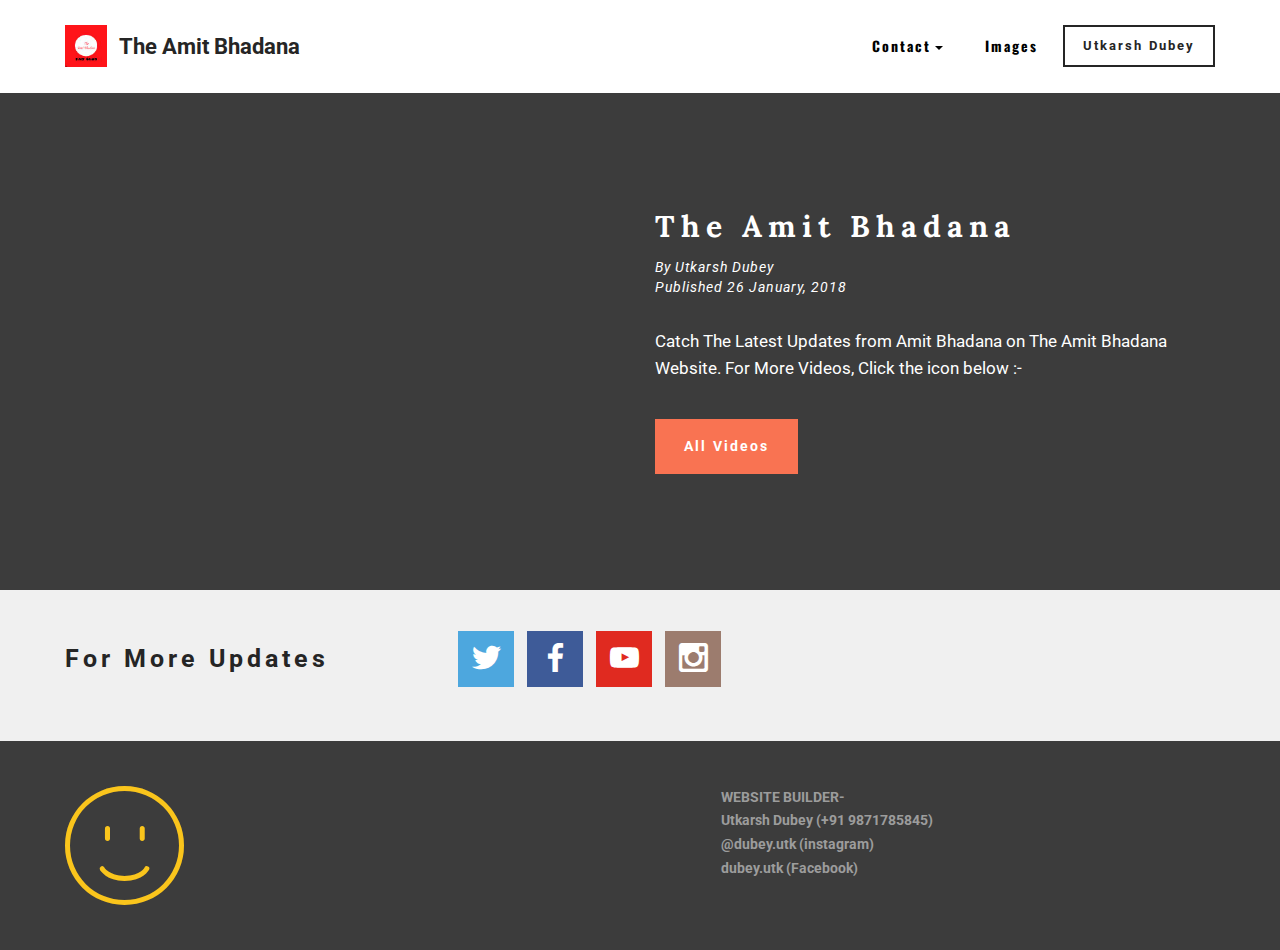
<file: index.html>
<!DOCTYPE html>
<html >
<head>
  <!-- Site made with Mobirise Website Builder v4.6.2, https://mobirise.com -->
  <meta charset="UTF-8">
  <meta http-equiv="X-UA-Compatible" content="IE=edge">
  <meta name="generator" content="Mobirise v4.6.2, mobirise.com">
  <meta name="viewport" content="width=device-width, initial-scale=1, minimum-scale=1">
  <link rel="shortcut icon" href="assets/images/untitled-1-128x128.jpg" type="image/x-icon">
  <meta name="description" content="">
  <title>Home</title>
  <link rel="stylesheet" href="https://fonts.googleapis.com/css?family=Roboto:700,400&subset=cyrillic,latin,greek,vietnamese">
  <link rel="stylesheet" href="assets/web/assets/mobirise-icons/mobirise-icons.css">
  <link rel="stylesheet" href="assets/bootstrap/css/bootstrap.min.css">
  <link rel="stylesheet" href="assets/socicon/css/socicon.min.css">
  <link rel="stylesheet" href="assets/mobirise/css/style.css">
  <link rel="stylesheet" href="assets/dropdown-menu/style.css">
  <link rel="stylesheet" href="assets/mobirise/css/mbr-additional.css" type="text/css">
  
  
  
</head>
<body>
  <section id="dropdown-menu-0" data-rv-view="0">

    <nav class="navbar navbar-dropdown">

        <div class="container">

            <div class="navbar-brand">
                <a href="index.html" class="navbar-logo"><img src="assets/images/untitled-1-128x128.jpg" alt="Mobirise"></a>
                <a class="text-black" href="index.html">The Amit Bhadana&nbsp;</a>
            </div>

            <button class="navbar-toggler pull-xs-right hidden-md-up" type="button" data-toggle="collapse" data-target="#exCollapsingNavbar">
                <div class="hamburger-icon"></div>
            </button>

            <ul class="nav-dropdown collapse pull-xs-right navbar-toggleable-sm nav navbar-nav" id="exCollapsingNavbar"><li class="nav-item dropdown"><a class="nav-link link dropdown-toggle" data-toggle="dropdown-submenu" href="https://mobirise.com/" aria-expanded="false">Contact</a><div class="dropdown-menu"><a class="dropdown-item" href="http://www.instagram.com/theamitbhadana" aria-expanded="true" target="_blank">Instagram&nbsp;</a><a class="dropdown-item" href="https://twitter.com/iamitbhadana?lang=en" aria-expanded="true" target="_blank">Twitter</a><a class="dropdown-item" href="https://www.youtube.com/channel/UC_vcKmg67vjMP7ciLnSxSHQ" aria-expanded="true" target="_blank">Youtube</a><a class="dropdown-item" href="https://www.facebook.com/TheAmitBhadana/" aria-expanded="true" target="_blank">Facebook</a></div></li><li class="nav-item"><a class="nav-link link" href="images.html" aria-expanded="true">Images</a></li><li class="nav-item nav-btn"><a class="nav-link btn btn-link-outline btn-link" href="http://www.facebook.com/dubey.utk" target="_blank">Utkarsh Dubey</a></li></ul>

        </div>

    </nav>

</section>

<section class="engine"><a href="https://mobirise.ws/n">mobile website maker app</a></section><section class="mbr-section mbr-section--relative mbr-after-navbar" id="msg-box5-3" data-rv-view="5" style="background-color: rgb(60, 60, 60);">
    
    <div class="mbr-section__container mbr-section__container--isolated container" style="padding-top: 93px; padding-bottom: 93px;">
        <div class="row">
            <div class="mbr-box mbr-box--fixed mbr-box--adapted">
                <div class="mbr-box__magnet mbr-box__magnet--top-right mbr-section__left col-sm-6 image-size" style="width: 50%;">
                    <figure class="mbr-figure mbr-figure--adapted mbr-figure--caption-inside-bottom mbr-figure--full-width"><iframe class="mbr-embedded-video" src="https://www.youtube.com/embed/f6WDM-QTwEo?rel=0&amp;amp;showinfo=0&amp;autoplay=0&amp;loop=1&amp;playlist=f6WDM-QTwEo" width="1280" height="720" frameborder="0" allowfullscreen></iframe></figure>
                </div>
                <div class="mbr-box__magnet mbr-class-mbr-box__magnet--center-left col-sm-6 content-size mbr-section__right">
                    <div class="mbr-section__container mbr-section__container--middle">
                        <div class="mbr-header mbr-header--auto-align mbr-header--wysiwyg">
                            <h3 class="mbr-header__text">The Amit Bhadana</h3>
                            <p class="mbr-header__subtext">By Utkarsh Dubey<br> Published 26 January, 2018</p>
                        </div>
                    </div>
                    <div class="mbr-section__container mbr-section__container--middle">
                        <div class="mbr-article mbr-article--auto-align mbr-article--wysiwyg"><p>Catch The Latest Updates from Amit Bhadana on The Amit Bhadana Website. For More Videos, Click the icon below :-</p></div>
                    </div>
                    <div class="mbr-section__container">
                        <div class="mbr-buttons mbr-buttons--auto-align btn-inverse"><a class="mbr-buttons__btn btn btn-lg btn-danger" href="https://www.youtube.com/channel/UC_vcKmg67vjMP7ciLnSxSHQ/videos" target="_blank">All Videos</a></div>
                    </div>
                </div>
                
            </div>
        </div>
    </div>
</section>

<section class="mbr-section mbr-section--relative mbr-section--fixed-size" id="social-buttons2-7" data-rv-view="50" style="background-color: rgb(240, 240, 240);">
    

    <div class="mbr-section__container container">
        <div class="mbr-header mbr-header--inline row" style="padding-top: 40.8px; padding-bottom: 40.8px;">
            <div class="col-sm-4">
                <h3 class="mbr-header__text">For More Updates</h3>
            </div>
            <div class="mbr-social-icons mbr-social-icons--style-1 col-sm-8"><a class="mbr-social-icons__icon socicon-bg-twitter" title="Twitter" target="_blank" href="https://twitter.com/iamitbhadana?lang=en"><i class="socicon socicon-twitter"></i></a> <a class="mbr-social-icons__icon socicon-bg-facebook" title="Facebook" target="_blank" href="https://www.facebook.com/pages/Mobirise/1616226671953247"><i class="socicon socicon-facebook"></i></a>  <a class="mbr-social-icons__icon socicon-bg-youtube" title="YouTube" target="_blank" href="http://www.youtube.com/channel/UCt_tncVAetpK5JeM8L-8jyw"><i class="socicon socicon-youtube"></i></a> <a class="mbr-social-icons__icon socicon-bg-instagram" title="Instagram" target="_blank" href="https://instagram.com/mobirise/"><i class="socicon socicon-instagram"></i></a>      </div>
        </div>
    </div>
</section>

<section class="mbr-section mbr-section--relative mbr-section--fixed-size" id="contacts1-8" data-rv-view="52" style="background-color: rgb(60, 60, 60);">
    
    <div class="mbr-section__container container">
        <div class="mbr-contacts mbr-contacts--wysiwyg row" style="padding-top: 45px; padding-bottom: 45px;">
            <div class="col-sm-4">
                <div><a href="https://mobirise.com" class="mbri-smile-face mbr-iconfont mbr-iconfont-contacts1" style="color: rgb(250, 197, 28);"></a></div>
            </div>
            <div class="col-sm-8">
                <div class="row">
                    <div class="col-sm-4">
                        <p class="mbr-contacts__text"></p>
                    </div>
                    <div class="col-sm-4">
                        <p class="mbr-contacts__text"><strong>WEBSITE BUILDER-</strong><br><strong>Utkarsh Dubey (+91 9871785845)</strong><br><strong>@dubey.utk (instagram)</strong><br><strong>dubey.utk (Facebook)</strong></p>
                    </div>
                    <div class="col-sm-4"><ul class="mbr-contacts__list"></ul></div>
                </div>
            </div>
        </div>
    </div>
</section>


  <script src="assets/web/assets/jquery/jquery.min.js"></script>
  <script src="assets/bootstrap/js/bootstrap.min.js"></script>
  <script src="assets/smooth-scroll/smooth-scroll.js"></script>
  <script src="assets/mobirise/js/script.js"></script>
  <script src="assets/dropdown-menu/script.js"></script>
  
  
</body>
</html>
</file>
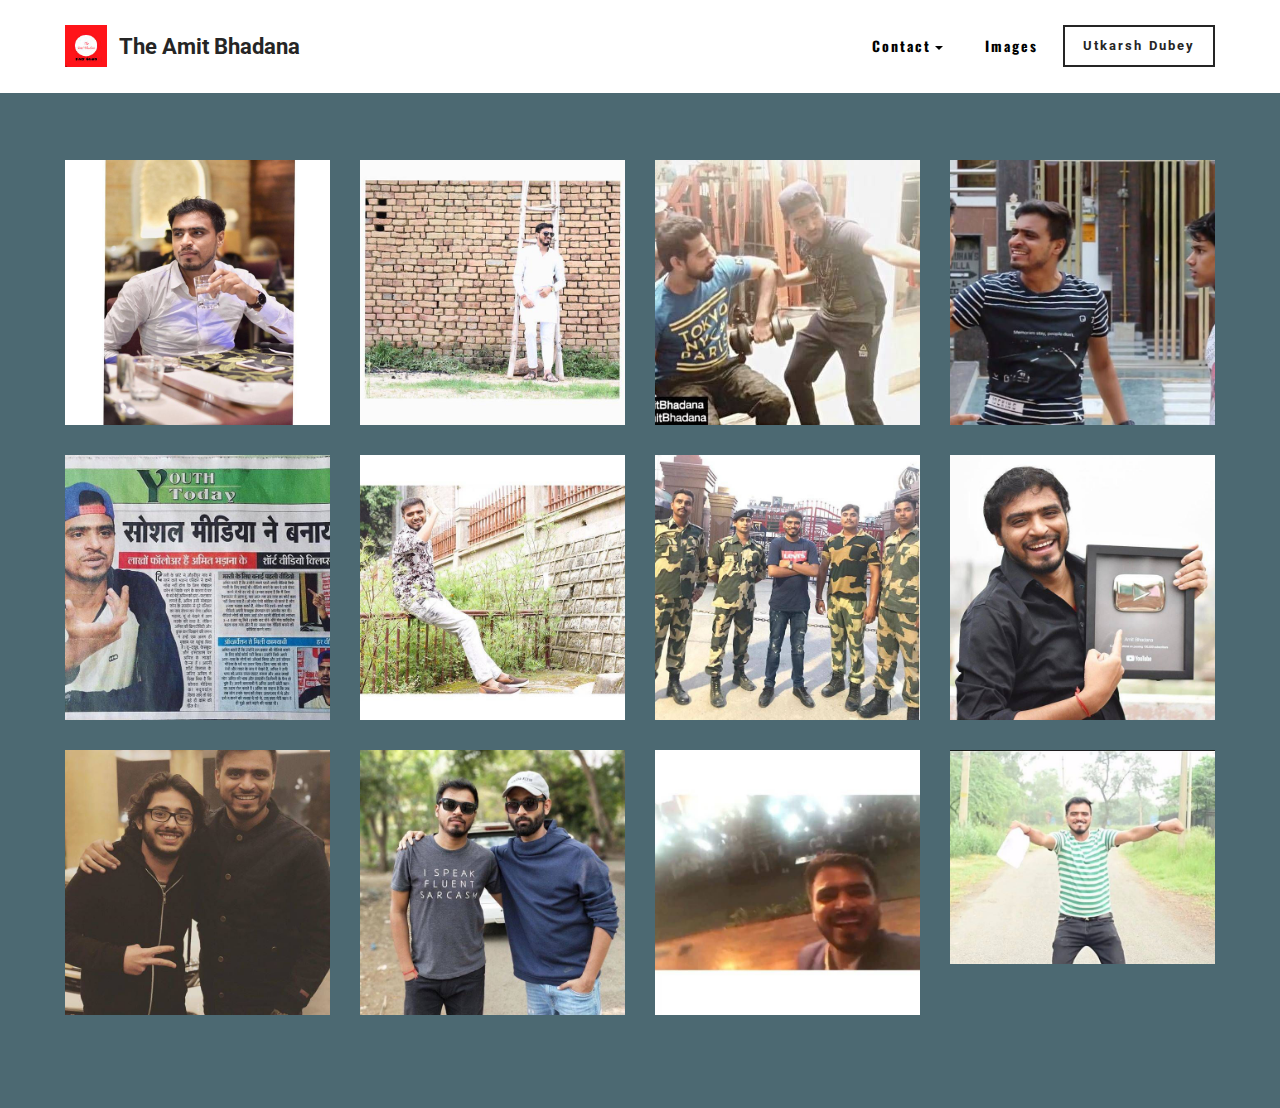
<file: images.html>
<!DOCTYPE html>
<html >
<head>
  <!-- Site made with Mobirise Website Builder v4.6.2, https://mobirise.com -->
  <meta charset="UTF-8">
  <meta http-equiv="X-UA-Compatible" content="IE=edge">
  <meta name="generator" content="Mobirise v4.6.2, mobirise.com">
  <meta name="viewport" content="width=device-width, initial-scale=1, minimum-scale=1">
  <link rel="shortcut icon" href="assets/images/untitled-1-128x128.jpg" type="image/x-icon">
  <meta name="description" content="Website Builder Description">
  <title>Images</title>
  <link rel="stylesheet" href="https://fonts.googleapis.com/css?family=Roboto:700,400&subset=cyrillic,latin,greek,vietnamese">
  <link rel="stylesheet" href="assets/bootstrap/css/bootstrap.min.css">
  <link rel="stylesheet" href="assets/mobirise/css/style.css">
  <link rel="stylesheet" href="assets/dropdown-menu/style.css">
  <link rel="stylesheet" href="assets/mobirise-gallery/style.css">
  <link rel="stylesheet" href="assets/mobirise-slider/style.css">
  <link rel="stylesheet" href="assets/mobirise/css/mbr-additional.css" type="text/css">
  
  
  
</head>
<body>
  <section id="dropdown-menu-4" data-rv-view="8">

    <nav class="navbar navbar-dropdown">

        <div class="container">

            <div class="navbar-brand">
                <a href="index.html" class="navbar-logo"><img src="assets/images/untitled-1-128x128.jpg" alt="Mobirise"></a>
                <a class="text-black" href="index.html">The Amit Bhadana&nbsp;</a>
            </div>

            <button class="navbar-toggler pull-xs-right hidden-md-up" type="button" data-toggle="collapse" data-target="#exCollapsingNavbar">
                <div class="hamburger-icon"></div>
            </button>

            <ul class="nav-dropdown collapse pull-xs-right navbar-toggleable-sm nav navbar-nav" id="exCollapsingNavbar"><li class="nav-item dropdown"><a class="nav-link link dropdown-toggle" data-toggle="dropdown-submenu" href="https://mobirise.com/" aria-expanded="false">Contact</a><div class="dropdown-menu"><a class="dropdown-item" href="http://www.instagram.com/theamitbhadana" aria-expanded="true" target="_blank">Instagram&nbsp;</a><a class="dropdown-item" href="https://twitter.com/iamitbhadana?lang=en" aria-expanded="true" target="_blank">Twitter</a><a class="dropdown-item" href="https://www.youtube.com/channel/UC_vcKmg67vjMP7ciLnSxSHQ" aria-expanded="true" target="_blank">Youtube</a><a class="dropdown-item" href="https://www.facebook.com/TheAmitBhadana/" aria-expanded="true" target="_blank">Facebook</a></div></li><li class="nav-item"><a class="nav-link link" href="images.html" aria-expanded="true">Images</a></li><li class="nav-item nav-btn"><a class="nav-link btn btn-link-outline btn-link" href="http://www.facebook.com/dubey.utk" target="_blank">Utkarsh Dubey</a></li></ul>

        </div>

    </nav>

</section>

<section class="engine"><a href="https://mobirise.ws/d">best free web software</a></section><section class="mbr-gallery mbr-section mbr-section--no-padding mbr-after-navbar" id="gallery1-a" data-rv-view="93" style="background-color: rgb(76, 105, 114);">
    <!-- Gallery -->
    <div class=" mbr-gallery-layout-default container" style="padding-top: 62px; padding-bottom: 93px;">
        <div>
            <div class="row mbr-gallery-row">

                <div class="col-lg-3 col-md-4 col-sm-6 col-xs-12 mbr-gallery-item">

                     

                    <a href="#lb-gallery1-a" data-slide-to="0" data-toggle="modal">
                        <img src="assets/images/22580955-126339221353759-8536554204414607360-n1-1080x1080-800x800.jpg" alt="">
                        <span class="icon glyphicon glyphicon-zoom-in"></span>
                    </a>
                </div><div class="col-lg-3 col-md-4 col-sm-6 col-xs-12 mbr-gallery-item">

                     

                    <a href="#lb-gallery1-a" data-slide-to="1" data-toggle="modal">
                        <img src="assets/images/19955142-456149971408329-4550705024786759680-n-640x640-640x640.jpg" alt="">
                        <span class="icon glyphicon glyphicon-zoom-in"></span>
                    </a>
                </div><div class="col-lg-3 col-md-4 col-sm-6 col-xs-12 mbr-gallery-item">

                     

                    <a href="#lb-gallery1-a" data-slide-to="2" data-toggle="modal">
                        <img src="assets/images/17125993-1860260190888529-3131378424069750784-n-405x405-405x405.jpg" alt="">
                        <span class="icon glyphicon glyphicon-zoom-in"></span>
                    </a>
                </div><div class="col-lg-3 col-md-4 col-sm-6 col-xs-12 mbr-gallery-item">

                     

                    <a href="#lb-gallery1-a" data-slide-to="3" data-toggle="modal">
                        <img src="assets/images/19120393-1747473632216383-6423657167840083968-n-607x607-607x607.jpg" alt="">
                        <span class="icon glyphicon glyphicon-zoom-in"></span>
                    </a>
                </div><div class="col-lg-3 col-md-4 col-sm-6 col-xs-12 mbr-gallery-item">

                     

                    <a href="#lb-gallery1-a" data-slide-to="4" data-toggle="modal">
                        <img src="assets/images/17437967-216333015515379-108498836766326784-n-640x640-640x640.jpg" alt="">
                        <span class="icon glyphicon glyphicon-zoom-in"></span>
                    </a>
                </div><div class="col-lg-3 col-md-4 col-sm-6 col-xs-12 mbr-gallery-item">

                     

                    <a href="#lb-gallery1-a" data-slide-to="5" data-toggle="modal">
                        <img src="assets/images/21479625-485936525095727-2618161305718095872-n-640x640-640x640.jpg" alt="">
                        <span class="icon glyphicon glyphicon-zoom-in"></span>
                    </a>
                </div><div class="col-lg-3 col-md-4 col-sm-6 col-xs-12 mbr-gallery-item">

                     

                    <a href="#lb-gallery1-a" data-slide-to="6" data-toggle="modal">
                        <img src="assets/images/21568662-1909436599376805-1961963901448880128-n-640x640-640x640.jpg" alt="">
                        <span class="icon glyphicon glyphicon-zoom-in"></span>
                    </a>
                </div><div class="col-lg-3 col-md-4 col-sm-6 col-xs-12 mbr-gallery-item">

                     

                    <a href="#lb-gallery1-a" data-slide-to="7" data-toggle="modal">
                        <img src="assets/images/25013204-1994802060734900-546787729493458944-n-640x640-640x640.jpg" alt="">
                        <span class="icon glyphicon glyphicon-zoom-in"></span>
                    </a>
                </div><div class="col-lg-3 col-md-4 col-sm-6 col-xs-12 mbr-gallery-item">

                     

                    <a href="#lb-gallery1-a" data-slide-to="8" data-toggle="modal">
                        <img src="assets/images/26278237-188192638590060-7217425797689114624-n-640x640-640x640.jpg" alt="">
                        <span class="icon glyphicon glyphicon-zoom-in"></span>
                    </a>
                </div><div class="col-lg-3 col-md-4 col-sm-6 col-xs-12 mbr-gallery-item">

                     

                    <a href="#lb-gallery1-a" data-slide-to="9" data-toggle="modal">
                        <img src="assets/images/25011187-135217463822903-1508847106578710528-n-640x640-640x640.jpg" alt="">
                        <span class="icon glyphicon glyphicon-zoom-in"></span>
                    </a>
                </div><div class="col-lg-3 col-md-4 col-sm-6 col-xs-12 mbr-gallery-item">

                     

                    <a href="#lb-gallery1-a" data-slide-to="10" data-toggle="modal">
                        <img src="assets/images/21690753-1303093173149609-3909424862275305472-n-640x640-640x640.jpg" alt="">
                        <span class="icon glyphicon glyphicon-zoom-in"></span>
                    </a>
                </div><div class="col-lg-3 col-md-4 col-sm-6 col-xs-12 mbr-gallery-item">

                     

                    <a href="#lb-gallery1-a" data-slide-to="11" data-toggle="modal">
                        <img src="assets/images/18579459-225939164561253-1624860753133568000-n-640x640-640x518.jpg" alt="">
                        <span class="icon glyphicon glyphicon-zoom-in"></span>
                    </a>
                </div>
            </div>
        </div>
        <div class="clearfix"></div>
    </div>

    <!-- Lightbox -->
    <div data-app-prevent-settings="" class="mbr-slider modal fade carousel slide" tabindex="-1" data-keyboard="true" data-interval="false" id="lb-gallery1-a">
        <div class="modal-dialog">
            <div class="modal-content">
                <div class="modal-body">
                    <ol class="carousel-indicators">
                        <li data-app-prevent-settings="" data-target="#lb-gallery1-a" data-slide-to="0"></li><li data-app-prevent-settings="" data-target="#lb-gallery1-a" data-slide-to="1"></li><li data-app-prevent-settings="" data-target="#lb-gallery1-a" data-slide-to="2"></li><li data-app-prevent-settings="" data-target="#lb-gallery1-a" data-slide-to="3"></li><li data-app-prevent-settings="" data-target="#lb-gallery1-a" data-slide-to="4"></li><li data-app-prevent-settings="" data-target="#lb-gallery1-a" data-slide-to="5"></li><li data-app-prevent-settings="" data-target="#lb-gallery1-a" data-slide-to="6"></li><li data-app-prevent-settings="" data-target="#lb-gallery1-a" data-slide-to="7"></li><li data-app-prevent-settings="" data-target="#lb-gallery1-a" data-slide-to="8"></li><li data-app-prevent-settings="" data-target="#lb-gallery1-a" data-slide-to="9"></li><li data-app-prevent-settings="" data-target="#lb-gallery1-a" data-slide-to="10"></li><li data-app-prevent-settings="" data-target="#lb-gallery1-a" class=" active" data-slide-to="11"></li>
                    </ol>
                    <div class="carousel-inner">
                        <div class="item">
                            <img src="assets/images/22580955-126339221353759-8536554204414607360-n1-1080x1080.jpg" alt="">
                        </div><div class="item">
                            <img src="assets/images/19955142-456149971408329-4550705024786759680-n-640x640.jpg" alt="">
                        </div><div class="item">
                            <img src="assets/images/17125993-1860260190888529-3131378424069750784-n-405x405.jpg" alt="">
                        </div><div class="item">
                            <img src="assets/images/19120393-1747473632216383-6423657167840083968-n-607x607.jpg" alt="">
                        </div><div class="item">
                            <img src="assets/images/17437967-216333015515379-108498836766326784-n-640x640.jpg" alt="">
                        </div><div class="item">
                            <img src="assets/images/21479625-485936525095727-2618161305718095872-n-640x640.jpg" alt="">
                        </div><div class="item">
                            <img src="assets/images/21568662-1909436599376805-1961963901448880128-n-640x640.jpg" alt="">
                        </div><div class="item">
                            <img src="assets/images/25013204-1994802060734900-546787729493458944-n-640x640.jpg" alt="">
                        </div><div class="item">
                            <img src="assets/images/26278237-188192638590060-7217425797689114624-n-640x640.jpg" alt="">
                        </div><div class="item">
                            <img src="assets/images/25011187-135217463822903-1508847106578710528-n-640x640.jpg" alt="">
                        </div><div class="item">
                            <img src="assets/images/21690753-1303093173149609-3909424862275305472-n-640x640.jpg" alt="">
                        </div><div class="item active">
                            <img src="assets/images/18579459-225939164561253-1624860753133568000-n-640x640.jpg" alt="">
                        </div>
                    </div>
                    <a class="left carousel-control" role="button" data-slide="prev" href="#lb-gallery1-a">
                        <span class="glyphicon glyphicon-menu-left" aria-hidden="true"></span>
                        <span class="sr-only">Previous</span>
                    </a>
                    <a class="right carousel-control" role="button" data-slide="next" href="#lb-gallery1-a">
                        <span class="glyphicon glyphicon-menu-right" aria-hidden="true"></span>
                        <span class="sr-only">Next</span>
                    </a>

                    <a class="close" href="#" role="button" data-dismiss="modal">
                        <span class="glyphicon glyphicon-remove" aria-hidden="true"></span>
                        <span class="sr-only">Close</span>
                    </a>
                </div>
            </div>
        </div>
    </div>
</section>


  <script src="assets/web/assets/jquery/jquery.min.js"></script>
  <script src="assets/bootstrap/js/bootstrap.min.js"></script>
  <script src="assets/smooth-scroll/smooth-scroll.js"></script>
  <script src="assets/masonry/masonry.pkgd.min.js"></script>
  <script src="assets/imagesloaded/imagesloaded.pkgd.min.js"></script>
  <script src="assets/bootstrap-carousel-swipe/bootstrap-carousel-swipe.js"></script>
  <script src="assets/mobirise/js/script.js"></script>
  <script src="assets/dropdown-menu/script.js"></script>
  <script src="assets/mobirise-gallery/script.js"></script>
  
  
</body>
</html>
</file>
<file: assets/web/assets/mobirise-icons/mobirise-icons.css>
@font-face {
  font-family: 'MobiriseIcons';
  src:  url('mobirise-icons.eot?spat4u');
  src:  url('mobirise-icons.eot?spat4u#iefix') format('embedded-opentype'),
    url('mobirise-icons.ttf?spat4u') format('truetype'),
    url('mobirise-icons.woff?spat4u') format('woff'),
    url('mobirise-icons.svg?spat4u#MobiriseIcons') format('svg');
  font-weight: normal;
  font-style: normal;
}

[class^="mbri-"], [class*=" mbri-"] {
  /* use !important to prevent issues with browser extensions that change fonts */
  font-family: MobiriseIcons !important;
  speak: none;
  font-style: normal;
  font-weight: normal;
  font-variant: normal;
  text-transform: none;
  line-height: 1;

  /* Better Font Rendering =========== */
  -webkit-font-smoothing: antialiased;
  -moz-osx-font-smoothing: grayscale;
}

.mbri-add-submenu:before {
  content: "\e900";
}
.mbri-alert:before {
  content: "\e901";
}
.mbri-align-center:before {
  content: "\e902";
}
.mbri-align-justify:before {
  content: "\e903";
}
.mbri-align-left:before {
  content: "\e904";
}
.mbri-align-right:before {
  content: "\e905";
}
.mbri-android:before {
  content: "\e906";
}
.mbri-apple:before {
  content: "\e907";
}
.mbri-arrow-down:before {
  content: "\e908";
}
.mbri-arrow-next:before {
  content: "\e909";
}
.mbri-arrow-prev:before {
  content: "\e90a";
}
.mbri-arrow-up:before {
  content: "\e90b";
}
.mbri-bold:before {
  content: "\e90c";
}
.mbri-bookmark:before {
  content: "\e90d";
}
.mbri-bootstrap:before {
  content: "\e90e";
}
.mbri-briefcase:before {
  content: "\e90f";
}
.mbri-browse:before {
  content: "\e910";
}
.mbri-bulleted-list:before {
  content: "\e911";
}
.mbri-calendar:before {
  content: "\e912";
}
.mbri-camera:before {
  content: "\e913";
}
.mbri-cart-add:before {
  content: "\e914";
}
.mbri-cart-full:before {
  content: "\e915";
}
.mbri-cash:before {
  content: "\e916";
}
.mbri-change-style:before {
  content: "\e917";
}
.mbri-chat:before {
  content: "\e918";
}
.mbri-clock:before {
  content: "\e919";
}
.mbri-close:before {
  content: "\e91a";
}
.mbri-cloud:before {
  content: "\e91b";
}
.mbri-code:before {
  content: "\e91c";
}
.mbri-contact-form:before {
  content: "\e91d";
}
.mbri-credit-card:before {
  content: "\e91e";
}
.mbri-cursor-click:before {
  content: "\e91f";
}
.mbri-cust-feedback:before {
  content: "\e920";
}
.mbri-database:before {
  content: "\e921";
}
.mbri-delivery:before {
  content: "\e922";
}
.mbri-desktop:before {
  content: "\e923";
}
.mbri-devices:before {
  content: "\e924";
}
.mbri-down:before {
  content: "\e925";
}
.mbri-download:before {
  content: "\e989";
}
.mbri-drag-n-drop:before {
  content: "\e927";
}
.mbri-drag-n-drop2:before {
  content: "\e928";
}
.mbri-edit:before {
  content: "\e929";
}
.mbri-edit2:before {
  content: "\e92a";
}
.mbri-error:before {
  content: "\e92b";
}
.mbri-extension:before {
  content: "\e92c";
}
.mbri-features:before {
  content: "\e92d";
}
.mbri-file:before {
  content: "\e92e";
}
.mbri-flag:before {
  content: "\e92f";
}
.mbri-folder:before {
  content: "\e930";
}
.mbri-gift:before {
  content: "\e931";
}
.mbri-github:before {
  content: "\e932";
}
.mbri-globe:before {
  content: "\e933";
}
.mbri-globe-2:before {
  content: "\e934";
}
.mbri-growing-chart:before {
  content: "\e935";
}
.mbri-hearth:before {
  content: "\e936";
}
.mbri-help:before {
  content: "\e937";
}
.mbri-home:before {
  content: "\e938";
}
.mbri-hot-cup:before {
  content: "\e939";
}
.mbri-idea:before {
  content: "\e93a";
}
.mbri-image-gallery:before {
  content: "\e93b";
}
.mbri-image-slider:before {
  content: "\e93c";
}
.mbri-info:before {
  content: "\e93d";
}
.mbri-italic:before {
  content: "\e93e";
}
.mbri-key:before {
  content: "\e93f";
}
.mbri-laptop:before {
  content: "\e940";
}
.mbri-layers:before {
  content: "\e941";
}
.mbri-left-right:before {
  content: "\e942";
}
.mbri-left:before {
  content: "\e943";
}
.mbri-letter:before {
  content: "\e944";
}
.mbri-like:before {
  content: "\e945";
}
.mbri-link:before {
  content: "\e946";
}
.mbri-lock:before {
  content: "\e947";
}
.mbri-login:before {
  content: "\e948";
}
.mbri-logout:before {
  content: "\e949";
}
.mbri-magic-stick:before {
  content: "\e94a";
}
.mbri-map-pin:before {
  content: "\e94b";
}
.mbri-menu:before {
  content: "\e94c";
}
.mbri-mobile:before {
  content: "\e94d";
}
.mbri-mobile2:before {
  content: "\e94e";
}
.mbri-mobirise:before {
  content: "\e94f";
}
.mbri-more-horizontal:before {
  content: "\e950";
}
.mbri-more-vertical:before {
  content: "\e951";
}
.mbri-music:before {
  content: "\e952";
}
.mbri-new-file:before {
  content: "\e953";
}
.mbri-numbered-list:before {
  content: "\e954";
}
.mbri-opened-folder:before {
  content: "\e955";
}
.mbri-pages:before {
  content: "\e956";
}
.mbri-paper-plane:before {
  content: "\e957";
}
.mbri-paperclip:before {
  content: "\e958";
}
.mbri-photo:before {
  content: "\e959";
}
.mbri-photos:before {
  content: "\e95a";
}
.mbri-pin:before {
  content: "\e95b";
}
.mbri-play:before {
  content: "\e95c";
}
.mbri-plus:before {
  content: "\e95d";
}
.mbri-preview:before {
  content: "\e95e";
}
.mbri-print:before {
  content: "\e95f";
}
.mbri-protect:before {
  content: "\e960";
}
.mbri-question:before {
  content: "\e961";
}
.mbri-quote-left:before {
  content: "\e962";
}
.mbri-quote-right:before {
  content: "\e963";
}
.mbri-refresh:before {
  content: "\e964";
}
.mbri-responsive:before {
  content: "\e965";
}
.mbri-right:before {
  content: "\e966";
}
.mbri-rocket:before {
  content: "\e967";
}
.mbri-sad-face:before {
  content: "\e968";
}
.mbri-sale:before {
  content: "\e969";
}
.mbri-save:before {
  content: "\e96a";
}
.mbri-search:before {
  content: "\e96b";
}
.mbri-setting:before {
  content: "\e96c";
}
.mbri-setting2:before {
  content: "\e96d";
}
.mbri-setting3:before {
  content: "\e96e";
}
.mbri-share:before {
  content: "\e96f";
}
.mbri-shopping-bag:before {
  content: "\e970";
}
.mbri-shopping-basket:before {
  content: "\e971";
}
.mbri-shopping-cart:before {
  content: "\e972";
}
.mbri-sites:before {
  content: "\e973";
}
.mbri-smile-face:before {
  content: "\e974";
}
.mbri-speed:before {
  content: "\e975";
}
.mbri-star:before {
  content: "\e976";
}
.mbri-success:before {
  content: "\e977";
}
.mbri-sun:before {
  content: "\e978";
}
.mbri-sun2:before {
  content: "\e979";
}
.mbri-tablet:before {
  content: "\e97a";
}
.mbri-tablet-vertical:before {
  content: "\e97b";
}
.mbri-target:before {
  content: "\e97c";
}
.mbri-timer:before {
  content: "\e97d";
}
.mbri-to-ftp:before {
  content: "\e97e";
}
.mbri-to-local-drive:before {
  content: "\e97f";
}
.mbri-touch-swipe:before {
  content: "\e980";
}
.mbri-touch:before {
  content: "\e981";
}
.mbri-trash:before {
  content: "\e982";
}
.mbri-underline:before {
  content: "\e983";
}
.mbri-unlink:before {
  content: "\e984";
}
.mbri-unlock:before {
  content: "\e985";
}
.mbri-up-down:before {
  content: "\e986";
}
.mbri-up:before {
  content: "\e987";
}
.mbri-update:before {
  content: "\e988";
}
.mbri-upload:before {
 content: "\e926"; 
}
.mbri-user:before {
  content: "\e98a";
}
.mbri-user2:before {
  content: "\e98b";
}
.mbri-users:before {
  content: "\e98c";
}
.mbri-video:before {
  content: "\e98d";
}
.mbri-video-play:before {
  content: "\e98e";
}
.mbri-watch:before {
  content: "\e98f";
}
.mbri-website-theme:before {
  content: "\e990";
}
.mbri-wifi:before {
  content: "\e991";
}
.mbri-windows:before {
  content: "\e992";
}
.mbri-zoom-out:before {
  content: "\e993";
}
.mbri-redo:before {
  content: "\e994";
}
.mbri-undo:before {
  content: "\e995";
}
</file>
<file: assets/dropdown-menu/style.css>
.navbar-dropdown .dropup,.navbar-dropdown .dropdown{position:relative}.navbar-dropdown .dropdown-toggle::after{display:inline-block;width:0;height:0;margin-right:.25rem;margin-left:.25rem;vertical-align:middle;content:"";border-top:0.3em solid;border-right:0.3em solid transparent;border-left:0.3em solid transparent}.navbar-dropdown .dropdown-toggle:focus{outline:0}.navbar-dropdown .dropup .dropdown-toggle::after{border-top:0;border-bottom:0.3em solid}.navbar-dropdown .dropdown-menu{position:absolute;top:100%;left:0;z-index:1000;display:none;float:left;min-width:160px;padding:5px 0;margin:2px 0 0;font-size:1rem;color:#373a3c;text-align:left;list-style:none;background-color:#fff;background-clip:padding-box;border:1px solid rgba(0,0,0,0.15);border-radius:0.25rem}.navbar-dropdown .dropdown-divider{height:1px;margin:0.5rem 0;overflow:hidden;background-color:#e5e5e5}.navbar-dropdown .dropdown-item{display:block;width:100%;padding:3px 20px;clear:both;font-weight:normal;line-height:1.5;color:#373a3c;text-align:inherit;white-space:nowrap;background:none;border:0}.navbar-dropdown .dropdown-item:focus,.navbar-dropdown .dropdown-item:hover{color:#2b2d2f;text-decoration:none;background-color:#f5f5f5}.navbar-dropdown .dropdown-item.active,.navbar-dropdown .dropdown-item.active:focus,.navbar-dropdown .dropdown-item.active:hover{color:#fff;text-decoration:none;background-color:#0275d8;outline:0}.navbar-dropdown .dropdown-item.disabled,.navbar-dropdown .dropdown-item.disabled:focus,.navbar-dropdown .dropdown-item.disabled:hover{color:#818a91}.navbar-dropdown .dropdown-item.disabled:focus,.navbar-dropdown .dropdown-item.disabled:hover{text-decoration:none;cursor:not-allowed;background-color:transparent;background-image:none;filter:"progid:DXImageTransform.Microsoft.gradient(enabled = false)"}.navbar-dropdown .open > .dropdown-menu{display:block}.navbar-dropdown .open > a{outline:0}.navbar-dropdown .dropdown-menu-right{right:0;left:auto}.navbar-dropdown .dropdown-menu-left{right:auto;left:0}.navbar-dropdown .dropdown-header{display:block;padding:3px 20px;font-size:0.875rem;line-height:1.5;color:#818a91;white-space:nowrap}.navbar-dropdown .dropdown-backdrop{position:fixed;top:0;right:0;bottom:0;left:0;z-index:990}.navbar-dropdown .pull-right > .dropdown-menu{right:0;left:auto}.navbar-dropdown .dropup .caret,.navbar-dropdown .navbar-fixed-bottom .dropdown .caret{content:"";border-top:0;border-bottom:0.3em solid}.navbar-dropdown .dropup .dropdown-menu,.navbar-dropdown .navbar-fixed-bottom .dropdown .dropdown-menu{top:auto;bottom:100%;margin-bottom:2px}.nav-link{display:inline-block}.nav-link:focus,.nav-link:hover{text-decoration:none}.navbar-nav .nav-item{float:left}.navbar-nav .nav-link{display:block;padding-top:.425rem;padding-bottom:.425rem}.navbar-nav .nav-link + .nav-link{margin-left:1rem}.navbar-nav .nav-item + .nav-item{margin-left:1rem}.navbar-toggler{padding:.5rem .75rem;font-size:1.25rem;line-height:1;background:none;border:1px solid transparent;border-radius:0.25rem}.navbar-toggler:focus,.navbar-toggler:hover{text-decoration:none}@media (min-width:544px){.navbar-toggleable-xs{display:block!important}}@media (min-width:768px){.navbar-toggleable-sm{display:block!important}}@media (min-width:992px){.navbar-toggleable-md{display:block!important}}.pull-xs-left{float:left!important}.pull-xs-right{float:right!important}.pull-xs-none{float:none!important}@media (min-width:544px){.pull-sm-left{float:left!important}.pull-sm-right{float:right!important}.pull-sm-none{float:none!important}}@media (min-width:768px){.pull-md-left{float:left!important}.pull-md-right{float:right!important}.pull-md-none{float:none!important}}@media (min-width:992px){.pull-lg-left{float:left!important}.pull-lg-right{float:right!important}.pull-lg-none{float:none!important}}@media (min-width:1200px){.pull-xl-left{float:left!important}.pull-xl-right{float:right!important}.pull-xl-none{float:none!important}}.hidden-xs-up{display:none!important}@media (max-width:543px){.hidden-xs-down{display:none!important}}@media (min-width:544px){.hidden-sm-up{display:none!important}}@media (max-width:767px){.hidden-sm-down{display:none!important}}@media (min-width:768px){.hidden-md-up{display:none!important}}@media (max-width:991px){.hidden-md-down{display:none!important}}@media (min-width:992px){.hidden-lg-up{display:none!important}}@media (max-width:1199px){.hidden-lg-down{display:none!important}}@media (min-width:1200px){.hidden-xl-up{display:none!important}}.hidden-xl-down{display:none!important}.navbar-dropdown-open{overflow:hidden!important}.navbar-dropdown-open .navbar-dropdown.opened{bottom:0;left:0;overflow-y:scroll;position:fixed;right:0;top:0;transition:none}.navbar-dropdown{left:0;padding-top:1.5rem;padding-bottom:1.5rem;position:absolute;right:0;top:0;transition:all 0.25s ease;z-index:1030}.navbar-dropdown .navbar-brand,.navbar-dropdown .navbar-toggler{position:relative;z-index:995}.navbar-dropdown.bg-color.transparent{background:none!important}.navbar-dropdown.navbar-fixed-top{position:fixed}.navbar-dropdown .navbar-brand{line-height:0;margin-right:1.5rem;padding:0}.navbar-dropdown .navbar-brand a{line-height:2.35rem;vertical-align:middle}.navbar-dropdown .navbar-brand a,.navbar-dropdown .navbar-brand a:hover{text-decoration:none}.navbar-dropdown .navbar-brand .navbar-logo,.navbar-dropdown .navbar-brand .navbar-logo a{line-height:0;vertical-align:baseline}.navbar-dropdown .navbar-logo{margin-right:0.5rem}.navbar-dropdown .navbar-logo img{display:inline;height:2.35rem}@media (max-width:543px){.navbar-dropdown .navbar-toggleable-xs{padding-top:0.425rem}.navbar-dropdown .navbar-toggleable-xs .btn{margin-bottom:0.425rem;margin-top:0.425rem}.navbar-dropdown .navbar-toggleable-xs .dropdown-menu{padding-bottom:0.425rem}.navbar-dropdown .navbar-toggleable-xs .dropdown-menu .dropdown-menu{padding-bottom:0}}@media (max-width:767px){.navbar-dropdown .navbar-toggleable-sm{padding-top:0.425rem}.navbar-dropdown .navbar-toggleable-sm .btn{margin-bottom:0.425rem;margin-top:0.425rem}.navbar-dropdown .navbar-toggleable-sm .dropdown-menu{padding-bottom:0.425rem}.navbar-dropdown .navbar-toggleable-sm .dropdown-menu .dropdown-menu{padding-bottom:0}}@media (max-width:991px){.navbar-dropdown .navbar-toggleable-md{padding-top:0.425rem}.navbar-dropdown .navbar-toggleable-md .btn{margin-bottom:0.425rem;margin-top:0.425rem}.navbar-dropdown .navbar-toggleable-md .dropdown-menu{padding-bottom:0.425rem}.navbar-dropdown .navbar-toggleable-md .dropdown-menu .dropdown-menu{padding-bottom:0}}@media (min-width:544px){.navbar-dropdown{border-radius:0}}.is-builder .navbar-dropdown .dropdown-toggle::after{vertical-align:baseline}.dropdown-menu.dropdown-submenu{left:100%;margin-left:-6px;margin-top:-6px;top:0}.dropdown-menu .dropdown-toggle[data-toggle="dropdown-submenu"]::after{border-bottom:0.3em solid transparent;border-left:0.3em solid;border-right:0;border-top:0.3em solid transparent;margin-left:0.3rem}.dropdown-menu .dropdown-toggle[data-toggle="dropdown-submenu"][aria-expanded="true"]{background-color:#f5f5f5}.dropdown-menu .dropdown-item:focus{outline:0}.nav-dropdown-sm{clear:left;float:none!important;position:relative;z-index:999}.nav-dropdown-sm .nav-item{float:none}.nav-dropdown-sm .nav-item + .nav-item{margin-left:0}.nav-dropdown-sm .nav-link,.nav-dropdown-sm .dropdown-item{position:relative}.nav-dropdown-sm .dropdown-toggle::after{position:absolute;right:0;top:50%;margin-top:-0.15em}.nav-dropdown-sm .dropdown-toggle[data-toggle="dropdown-submenu"]::after{margin-left:.25rem;border-top:0.3em solid;border-right:0.3em solid transparent;border-left:0.3em solid transparent;border-bottom:0}.nav-dropdown-sm .dropdown-toggle[data-toggle="dropdown-submenu"][aria-expanded="true"]::after{border-top:0;border-right:0.3em solid transparent;border-left:0.3em solid transparent;border-bottom:0.3em solid}.nav-dropdown-sm .dropdown-menu{margin:0;padding:0;position:relative;top:0;left:0;width:100%;border:0;float:none;border-radius:0;background:none;padding-left:20px}.nav-dropdown-sm .dropdown-item{padding-left:0}.nav-dropdown-sm .dropdown-item,.nav-dropdown-sm .dropdown-item:hover,.nav-dropdown-sm .dropdown-item:focus{background:none!important}.navbar-dropdown .nav > li > a::after{-webkit-transform:none!important;-ms-transform:none!important;-o-transform:none!important;transform:none!important;-webkit-transition:none!important;-o-transition:none!important;transition:none!important;display:none}.navbar-dropdown .navbar-nav{margin:0!important}.navbar-dropdown .nav-dropdown-sm{padding-top:11px!important}.dropdown-toggle::after{display:inline-block!important;width:0!important;border-top:5px solid;border-right:5px solid transparent;border-left:5px solid transparent;border-bottom:0!important;margin-left:4px!important}.dropdown-menu .dropdown-toggle[data-toggle="dropdown-submenu"]::after{border-bottom:5px solid transparent!important;border-left:5px solid!important;border-right:0!important;border-top:5px solid transparent!important;margin-left:6px!important}.nav-dropdown-sm .dropdown-toggle[data-toggle="dropdown-submenu"][aria-expanded="true"]::after{border-top:0!important;border-right:5px solid transparent!important;border-left:5px solid transparent!important;border-bottom:5px solid!important}.nav-dropdown-sm .dropdown-toggle[data-toggle="dropdown-submenu"]::after{margin-left:5px!important;border-top:5px solid!important;border-right:5px solid transparent!important;border-left:5px solid transparent!important;border-bottom:0!important}.navbar-dropdown .btn{-webkit-transition:all 0.2s ease-in-out 0s;-o-transition:all 0.2s ease-in-out 0s;transition:all 0.2s ease-in-out 0s;border-width:2px;font-size:13px;font-weight:bold;letter-spacing:2px;text-decoration:none;word-spacing:1px}.navbar-dropdown{padding-top:25px;padding-bottom:25px;margin-bottom:0;min-height:0;border:0}.navbar-dropdown .navbar-brand{line-height:0;margin-left:0!important;margin-right:24px;padding:0;height:auto;font-weight:bold}.navbar-dropdown .navbar-logo img{height:42px}.navbar-dropdown .navbar-brand a{line-height:42px}.navbar-dropdown .navbar-brand .navbar-logo{margin-right:8px}.navbar-dropdown .navbar-brand .navbar-logo,.navbar-dropdown .navbar-brand .navbar-logo a{line-height:0}.navbar-dropdown a{text-decoration:none}.navbar-dropdown .navbar-nav > li > a{padding-top:11px;padding-bottom:11px}.navbar-dropdown .navbar-nav > li > a.btn{padding:9px 18px}.navbar-dropdown .dropdown-menu{font-size:15px;border-radius:0;padding:8px 0;border:0}.navbar-dropdown .dropdown-submenu{margin-top:-8px}.navbar-dropdown .dropdown-item{padding:4px 20px}.navbar-dropdown .nav-dropdown-sm a{padding-left:0}@media (max-width:767px){.navbar-dropdown .navbar-toggleable-sm .btn{margin-bottom:11px;margin-top:11px}}.navbar-dropdown{padding-top:25px;padding-bottom:25px;margin-bottom:0;min-height:0}.navbar-dropdown.navbar-short{padding-top:15px;padding-bottom:15px}.navbar-dropdown .navbar-nav > li > .dropdown-menu{margin-left:-5px}.navbar-dropdown .nav-dropdown-sm > li > .dropdown-menu{margin-left:0}.navbar-dropdown .nav-dropdown-sm .dropdown-menu{padding:0;padding-left:20px;padding-bottom:11px}.navbar-dropdown .nav-dropdown-sm .dropdown-menu .dropdown-menu{padding-bottom:0}.navbar-dropdown{padding-left:20px;padding-right:20px}.navbar-dropdown .container{padding-left:0;padding-right:0}.navbar-dropdown .navbar-toggler{padding:8px 12px;font-size:20px;border-radius:4px}.navbar-dropdown .btn-default-outline{color:#fff;background-color:transparent;border-color:#fff}.navbar-dropdown .btn-default-outline:hover{color:#252525;background-color:#fff;border-color:#fff}.navbar-dropdown .btn-primary-outline{color:#4c6972;background-color:transparent;border-color:#4c6972}.navbar-dropdown .btn-primary-outline:hover{color:#fff;background-color:#4c6972;border-color:#4c6972}.navbar-dropdown .btn-info-outline{color:#27aae0;background-color:transparent;border-color:#27aae0}.navbar-dropdown .btn-info-outline:hover{color:#fff;background-color:#27aae0;border-color:#27aae0}.navbar-dropdown .btn-success-outline{color:#7ac673;background-color:transparent;border-color:#7ac673}.navbar-dropdown .btn-success-outline:hover{color:#fff;background-color:#7ac673;border-color:#7ac673}.navbar-dropdown .btn-warning-outline{color:#faaf40;background-color:transparent;border-color:#faaf40}.navbar-dropdown .btn-warning-outline:hover{color:#fff;background-color:#faaf40;border-color:#faaf40}.navbar-dropdown .btn-danger-outline{color:#f97352;background-color:transparent;border-color:#f97352}.navbar-dropdown .btn-danger-outline:hover{color:#fff;background-color:#f97352;border-color:#f97352}.navbar-dropdown .btn-link-outline{color:#252525;background-color:transparent;border-color:#252525}.navbar-dropdown .btn-link-outline:hover{color:#fff;background-color:#252525;border-color:#252525}.navbar-dropdown .link,.navbar-dropdown .link:hover{color:#252525}.navbar-dropdown .nav .link{letter-spacing:2px}
</file>
<file: assets/mobirise/css/mbr-additional.css>
@import url(https://fonts.googleapis.com/css?family=Oswald:400,300,700);
@import url(https://fonts.googleapis.com/css?family=Lora:400,700);


#dropdown-menu-0 .hide-buttons [data-button] {
  display: none !important;
}
#dropdown-menu-0 .navbar-brand a {
  font-size: 22px;
}
#dropdown-menu-0 .nav .link,
#dropdown-menu-0 .dropdown-item {
  font-size: 1em;
  color: #000000;
  font-family: 'Oswald', sans-serif;
}
#dropdown-menu-0 .navbar,
#dropdown-menu-0 .dropdown-menu {
  background: #ffffff;
}
#dropdown-menu-0 .dropdown-menu .dropdown-toggle[aria-expanded="true"],
#dropdown-menu-0 .dropdown-menu a:hover,
#dropdown-menu-0 .dropdown-menu a:focus {
  background: #f5f5f5;
}
#dropdown-menu-0 .navbar-toggler {
  color: #000000;
}
#msg-box5-3 .mbr-header__text {
  color: #ffffff;
  text-align: left;
  font-family: 'Lora', serif;
  font-size: 30px;
}
#msg-box5-3 .mbr-header__subtext {
  color: #ffffff;
}
#msg-box5-3 .mbr-article {
  color: #ffffff;
}

#dropdown-menu-4 .hide-buttons [data-button] {
  display: none !important;
}
#dropdown-menu-4 .navbar-brand a {
  font-size: 22px;
}
#dropdown-menu-4 .nav .link,
#dropdown-menu-4 .dropdown-item {
  font-size: 1em;
  color: #000000;
  font-family: 'Oswald', sans-serif;
}
#dropdown-menu-4 .navbar,
#dropdown-menu-4 .dropdown-menu {
  background: #ffffff;
}
#dropdown-menu-4 .dropdown-menu .dropdown-toggle[aria-expanded="true"],
#dropdown-menu-4 .dropdown-menu a:hover,
#dropdown-menu-4 .dropdown-menu a:focus {
  background: #f5f5f5;
}
#dropdown-menu-4 .navbar-toggler {
  color: #000000;
}
</file>
<file: assets/mobirise-gallery/style.css>
/*-------

   Gallery

-------*/
.mbr-gallery .mbr-gallery-item {
    position: relative;
    /*display: inline-block;*/
    padding-bottom: 30px;
}
.mbr-gallery .mbr-gallery-item > a {
    position: relative;
    display: block;
    background: #fff;
    outline: none;
}
.mbr-gallery .mbr-gallery-row {
    margin-bottom: -30px;
}
.mbr-gallery .mbr-gallery-item img {
    width: 100%;
    opacity: 1;
    -webkit-transition: .2s opacity ease-in-out;
    transition: .2s opacity ease-in-out;
}
.mbr-gallery .mbr-gallery-item > a:hover img {
    opacity: 0.9;
}
.mbr-gallery .mbr-gallery-item .icon {
    position: absolute;
    font-size: 30px;
    top: 50%;
    left: 50%;
    color: #fff;
    opacity: 0;
    -webkit-transform: translateX(-50%) translateY(-50%);
    transform: translateX(-50%) translateY(-50%);
    -webkit-transition: .2s opacity ease-in-out;
    transition: .2s opacity ease-in-out;
}
.mbr-gallery .mbr-gallery-item > a:hover .icon {
    opacity: 1;
}

/* remove spacing */
.mbr-gallery .mbr-gallery-row.no-gutter {
    margin: 0;
}
.mbr-gallery .mbr-gallery-row.no-gutter .mbr-gallery-item {
    padding: 0;
}

/* container */
.mbr-gallery .container.mbr-gallery-layout-default {
    padding: 93px 0;
}

/* fix horizontal scrollbar */
.mbr-gallery .mbr-gallery-layout-default,
.mbr-gallery .mbr-gallery-layout-article {
    overflow: hidden;
}

/* article layout */
.mbr-gallery .mbr-gallery-layout-article > div {
    padding-left: 0;
    padding-right: 0;
}


/* lightbox */
.mbr-gallery .modal {
    position: fixed;
    overflow: hidden;
    padding-right: 0 !important;
}
.mbr-gallery .modal-body {
    padding: 0;
}
.mbr-gallery .modal-body img {
    width: 100%;
}
.mbr-gallery .modal .close {
    position: absolute;
    background-image: none;
    font-size: 20px;
    width: 54px;
    height: 54px;
    top: 20px;
    right: 20px;
    line-height: 54px;
    opacity: 1;
    color: #fff;
    border: 2px solid #fff;
    text-align: center;
    text-shadow: none;
    z-index: 5;
    -webkit-transition: all 0.2s ease-in-out 0s;
    -o-transition: all 0.2s ease-in-out 0s;
    transition: all 0.2s ease-in-out 0s;
}
.mbr-gallery .modal .close:hover {
    background: #fff;
    color: #000;
}

/* modal back color opacity */
.modal-backdrop.in {
    opacity: 0.8;
    filter: alpha(opacity=80);
}

@media (max-width: 768px) {
    .mbr-gallery .modal-dialog {
        margin: 10px auto;
    }

    .mbr-gallery .carousel-indicators,
    .mbr-gallery .carousel-control,
    .mbr-gallery .modal .close {
        position: fixed;
    }
}

/* fix fade in effect */
.mbr-gallery .modal.fade .modal-dialog {
    margin-top: -100px;
    -webkit-transition: margin-top 0.3s ease-out;
    -moz-transition: margin-top 0.3s ease-out;
    -o-transition: margin-top 0.3s ease-out;
    transition: margin-top 0.3s ease-out;
}
.mbr-gallery .modal.in .modal-dialog,
.mbr-gallery .modal.fade .modal-dialog {
    -webkit-transform: none;
    -ms-transform: none;
    -o-transform: none;
    transform: none;
}
.mbr-gallery .modal.in .modal-dialog {
    margin-top: 30px;
}


/* media-caption styles */
.mbr-gallery .mbr-figure__caption {
    width: 100%;
    margin-left: 0;
    box-sizing: border-box;
    border: solid 15px transparent;
    border-style: none solid;
    left: 0;
    background: none;
    margin-bottom: 30px;
}
.mbr-gallery .mbr-figure__caption-small {
    position: relative;
    z-index: 2;
    padding: 0 10px;
}
.mbr-gallery .mbr-caption-background{
    position: absolute;
    z-index: 1;
    left: 0;
    top:0;
    width: 100%;
    height: 100%;
    background: rgba(0, 0, 0, 0.6);
}
.mbr-gallery .no-gutter .mbr-figure__caption {
    margin-bottom: 0;
    border-style: none none;
}


/*
.mbr-gallery .mbr-figure__caption--std-grid:before {
    content: none;
}

.mbr-gallery .container .mbr-figure__caption--std-grid {
    width: 90%;
    margin-left: -44.8%;
    margin-bottom: 30px;
}

@media (max-width: 768px) {
    .mbr-gallery .mbr-figure__caption--std-grid,
    .mbr-gallery .container .mbr-figure__caption--std-grid {

        width: 100%;
        margin-left: 0; 
        padding-left: 15px;
        padding-right: 15px;   
    }

    .mbr-gallery .mbr-gallery-row.no-gutter .mbr-figure__caption--std-grid {
        width: 100%;
        margin-left: 0;
        padding-left: 0;
        padding-right: 0;   
    }
}

@media (min-width: 768px) and (max-width: 991px) {

    .mbr-gallery .mbr-figure__caption--std-grid {
        width: 92.6%;
        margin-left: -46.3%;
    }

    .mbr-gallery .container .mbr-figure__caption--std-grid {
        width: 92%;
        margin-left: -46%;
        margin-bottom: 30px;
    }
}

.mbr-gallery .container.mbr-gallery-layout-article .mbr-figure__caption--std-grid {
    width: 85%;
    margin-left: -42.5%;
}

.mbr-gallery .container.mbr-gallery-layout-article .mbr-gallery-row.no-gutter .mbr-figure__caption--std-grid {
    width: 100%;
    margin-left: -50%;
}

@media (min-width: 768px) and (max-width: 991px) {
    .mbr-gallery .container.mbr-gallery-layout-article .mbr-figure__caption--std-grid {
        width: 88%;
        margin-left: -44%;
    }
}

@media (max-width: 768px) {
    .mbr-gallery .mbr-gallery-layout-article.container .mbr-gallery-row.no-gutter .mbr-figure__caption--std-grid,
    .mbr-gallery .container.mbr-gallery-layout-article .mbr-figure__caption--std-grid {
        width: 100%;
        margin-left: 0;
    }
}

*/
</file>
<file: assets/mobirise-slider/style.css>
/*-------

   Slider

-------*/
.mbr-slider .carousel-inner > .active,
.mbr-slider .carousel-inner > .next,
.mbr-slider .carousel-inner > .prev {
	display: table;
}
.mbr-slider .carousel-control {
    background-image: none;
    width: 54px;
    height: 54px;
    top: 50%;
    margin-top: -27px;
    line-height: 54px;
    border: 2px solid #fff;
    opacity: 1;
    text-shadow: none;
    z-index: 5;
    -webkit-transition: all 0.2s ease-in-out 0s;
    -o-transition: all 0.2s ease-in-out 0s;
    transition: all 0.2s ease-in-out 0s;
}
.mbr-slider .carousel-control.left {
	margin-left: 20px;
}
.mbr-slider .carousel-control.right {
	margin-right: 20px;
}
.mbr-slider .carousel-control:hover {
	background: #fff;
	color: #000;
}
.mbr-slider .carousel-indicators {
    bottom: 20px;
}
.mbr-slider .carousel-indicators li,
.mbr-slider .carousel-indicators .active {
    width: 15px;
    height: 15px;
    margin: 3px;
    border: 2px solid #ffffff;
}

@media (max-width: 767px) {
    .mbr-slider .carousel-control {
        top: auto;
        bottom: 20px;
    }
}
.mbr-slider .mbr-overlay {
    z-index: 0;
    opacity:0.5;
}
/* boxed model */
.mbr-slider > .boxed-slider {
    position: relative;
    padding: 93px 0;
}
.mbr-slider > .boxed-slider > div{
    position: relative;

}
.mbr-slider > .container .carousel-indicators {
    margin-bottom: 3px;
}
@media (max-width: 767px) {
    .mbr-slider > .container .carousel-control {
        margin-bottom: 0px;
    }
}
.mbr-slider > .container img {
    width: 100%;
}
.mbr-slider > .container img + .row {
    position: absolute;
    top: 50%;
    left: 0;
    right: 0;
    margin-left: 0;
    margin-right: 0;
    -webkit-transform: translateY(-50%);
    -moz-transform: translateY(-50%);
    transform: translateY(-50%);
}
.mbr-slider .mbr-section {
    padding-left: 0;
    padding-right: 0;
}

/* article layout */
.mbr-slider .article-slider > div {
    padding-left: 0;
    padding-right: 0;
}
.mbr-slider > .container.article-slider .carousel-indicators {
    margin-bottom: 0;
}
</file>
<file: assets/socicon/css/socicon.min.css>
@charset "UTF-8";@font-face{font-family:"socicon";src:url("../fonts/socicon.eot");src:url("../fonts/socicon.eot?#iefix") format("embedded-opentype"),url("../fonts/socicon.woff") format("woff"),url("../fonts/socicon.ttf") format("truetype"),url("../fonts/socicon.svg#sociconregular") format("svg");font-weight:normal;font-style:normal}.socicon:before{position:relative;top:1px;display:inline-block;font-family:"socicon";font-style:normal;font-weight:normal;line-height:1;text-transform:none !important;-webkit-font-smoothing:antialiased;-moz-osx-font-smoothing:grayscale}.socicon-twitter:before{content:"\e040"}.socicon-facebook:before{content:"\e041"}.socicon-googleplus:before{content:"\e042"}.socicon-pinterest:before{content:"\e043"}.socicon-foursquare:before{content:"\e044"}.socicon-yahoo:before{content:"\e045"}.socicon-skype:before{content:"\e046"}.socicon-yelp:before{content:"\e047"}.socicon-feedburner:before{content:"\e048"}.socicon-linkedin:before{content:"\e049"}.socicon-viadeo:before{content:"\e04a"}.socicon-xing:before{content:"\e04b"}.socicon-myspace:before{content:"\e04c"}.socicon-soundcloud:before{content:"\e04d"}.socicon-spotify:before{content:"\e04e"}.socicon-grooveshark:before{content:"\e04f"}.socicon-mixcloud:before{content:"\e001"}.socicon-lastfm:before{content:"\e050"}.socicon-youtube:before{content:"\e051"}.socicon-vimeo:before{content:"\e052"}.socicon-dailymotion:before{content:"\e053"}.socicon-vine:before{content:"\e054"}.socicon-flickr:before{content:"\e055"}.socicon-500px:before{content:"\e056"}.socicon-instagram:before{content:"\e057"}.socicon-wordpress:before{content:"\e058"}.socicon-tumblr:before{content:"\e059"}.socicon-blogger:before{content:"\e020"}.socicon-technorati:before{content:"\e021"}.socicon-reddit:before{content:"\e022"}.socicon-dribbble:before{content:"\e023"}.socicon-stumbleupon:before{content:"\e024"}.socicon-digg:before{content:"\e025"}.socicon-envato:before{content:"\e026"}.socicon-behance:before{content:"\e027"}.socicon-delicious:before{content:"\e028"}.socicon-deviantart:before{content:"\e029"}.socicon-forrst:before{content:"\e02a"}.socicon-play:before{content:"\e02b"}.socicon-zerply:before{content:"\e02c"}.socicon-wikipedia:before{content:"\e02d"}.socicon-apple:before{content:"\e02e"}.socicon-flattr:before{content:"\e02f"}.socicon-github:before{content:"\e030"}.socicon-friendfeed:before{content:"\e032"}.socicon-newsvine:before{content:"\e033"}.socicon-identica:before{content:"\e034"}.socicon-bebo:before{content:"\e035"}.socicon-zynga:before{content:"\e036"}.socicon-steam:before{content:"\e037"}.socicon-xbox:before{content:"\e038"}.socicon-windows:before{content:"\e039"}.socicon-outlook:before{content:"\e010"}.socicon-coderwall:before{content:"\e011"}.socicon-tripadvisor:before{content:"\e012"}.socicon-appnet:before{content:"\e013"}.socicon-goodreads:before{content:"\e014"}.socicon-tripit:before{content:"\e015"}.socicon-lanyrd:before{content:"\e016"}.socicon-slideshare:before{content:"\e017"}.socicon-buffer:before{content:"\e018"}.socicon-rss:before{content:"\e00b"}.socicon-vkontakte:before{content:"\e01a"}.socicon-disqus:before{content:"\e019"}.socicon-houzz:before{content:"\e00a"}.socicon-mail:before{content:"\e01f"}.socicon-patreon:before{content:"\e01c"}.socicon-paypal:before{content:"\e00c"}.socicon-playstation:before{content:"\e03d"}.socicon-smugmug:before{content:"\e05e"}.socicon-swarm:before{content:"\e003"}.socicon-triplej:before{content:"\e009"}.socicon-yammer:before{content:"\e005"}.socicon-stackoverflow:before{content:"\e007"}.socicon-drupal:before{content:"\e002"}.socicon-odnoklassniki:before{content:"\e00d"}.socicon-android:before{content:"\e03e"}.socicon-meetup:before{content:"\e03c"}.socicon-persona:before{content:"\e008"}.socicon-amazon:before{content:"\e05c"}.socicon-ello:before{content:"\e006"}.socicon-8tracks:before{content:"\e05b"}.socicon-twitch:before{content:"\e05a"}.socicon-airbnb:before{content:"\e00e"}.socicon-pocket:before{content:"\e01e"}.socicon-whatsapp:before{content:"\e01b"}.socicon-storehouse:before{content:"\e01d"}.socicon-icq:before{content:"\e05d"}.socicon-modelmayhem:before{content:"\e000"}.socicon-istock:before{content:"\e004"}.socicon-angellist:before{content:"\e062"}.socicon-periscope:before{content:"\e00f"}.socicon-ravelry:before{content:"\e05f"}.socicon-snapchat:before{content:"\e03f"}.socicon-weibo:before{content:"\e060"}.socicon-douban:before{content:"\e03b"}.socicon-baidu:before{content:"\e061"}.socicon-qq:before{content:"\e03a"}.socicon-renren:before{content:"\e031"}.socicon-ebay:before{content:"\e063"}.socicon-imdb:before{content:"\e064"}.socicon-stayfriends:before{content:"\e065"}.socicon-residentadvisor:before{content:"\e066"}.socicon-google:before{content:"\e067"}.socicon-yandex:before{content:"\e068"}.socicon-sharethis:before{content:"\e069"}.socicon-bandcamp:before{content:"\e06a"}.socicon-itunes:before{content:"\e06b"}.socicon-deezer:before{content:"\e06c"}.socicon-medium:before{content:"\e06d"}.socicon-telegram:before{content:"\e06e"}.socicon-openid:before{content:"\e06f"}.socicon-amplement:before{content:"\e070"}.socicon-bg-twitter{background:#4da7de}.socicon-bg-twitter:hover{background:#4da7de !important}.socicon-bg-facebook{background:#3e5b98}.socicon-bg-facebook:hover{background:#3e5b98 !important}.socicon-bg-googleplus{background:#dd4b39}.socicon-bg-googleplus:hover{background:#dd4b39 !important}.socicon-bg-pinterest{background:#c92619}.socicon-bg-pinterest:hover{background:#c92619 !important}.socicon-bg-foursquare{background:#f94877}.socicon-bg-foursquare:hover{background:#f94877 !important}.socicon-bg-yahoo{background:#6e2a85}.socicon-bg-yahoo:hover{background:#6e2a85 !important}.socicon-bg-skype{background:#28abe3}.socicon-bg-skype:hover{background:#28abe3 !important}.socicon-bg-yelp{background:#c83218}.socicon-bg-yelp:hover{background:#c83218 !important}.socicon-bg-feedburner{background:#fc0}.socicon-bg-feedburner:hover{background:#fc0 !important}.socicon-bg-linkedin{background:#3371b7}.socicon-bg-linkedin:hover{background:#3371b7 !important}.socicon-bg-viadeo{background:#e4a000}.socicon-bg-viadeo:hover{background:#e4a000 !important}.socicon-bg-xing{background:#005a60}.socicon-bg-xing:hover{background:#005a60 !important}.socicon-bg-myspace{background:#323232}.socicon-bg-myspace:hover{background:#323232 !important}.socicon-bg-soundcloud{background:#fe3801}.socicon-bg-soundcloud:hover{background:#fe3801 !important}.socicon-bg-spotify{background:#7bb342}.socicon-bg-spotify:hover{background:#7bb342 !important}.socicon-bg-grooveshark{background:#000}.socicon-bg-grooveshark:hover{background:#000 !important}.socicon-bg-mixcloud{background:#000}.socicon-bg-mixcloud:hover{background:#000 !important}.socicon-bg-lastfm{background:#d41316}.socicon-bg-lastfm:hover{background:#d41316 !important}.socicon-bg-youtube{background:#e02a20}.socicon-bg-youtube:hover{background:#e02a20 !important}.socicon-bg-vimeo{background:#51b5e7}.socicon-bg-vimeo:hover{background:#51b5e7 !important}.socicon-bg-dailymotion{background:#004e72}.socicon-bg-dailymotion:hover{background:#004e72 !important}.socicon-bg-vine{background:#00b389}.socicon-bg-vine:hover{background:#00b389 !important}.socicon-bg-flickr{background:#1e1e1b}.socicon-bg-flickr:hover{background:#1e1e1b !important}.socicon-bg-500px{background:#58a9de}.socicon-bg-500px:hover{background:#58a9de !important}.socicon-bg-instagram{background:#9c7c6e}.socicon-bg-instagram:hover{background:#9c7c6e !important}.socicon-bg-wordpress{background:#464646}.socicon-bg-wordpress:hover{background:#464646 !important}.socicon-bg-tumblr{background:#45556c}.socicon-bg-tumblr:hover{background:#45556c !important}.socicon-bg-blogger{background:#ec661c}.socicon-bg-blogger:hover{background:#ec661c !important}.socicon-bg-technorati{background:#5cb030}.socicon-bg-technorati:hover{background:#5cb030 !important}.socicon-bg-reddit{background:#e74a1e}.socicon-bg-reddit:hover{background:#e74a1e !important}.socicon-bg-dribbble{background:#e84d88}.socicon-bg-dribbble:hover{background:#e84d88 !important}.socicon-bg-stumbleupon{background:#e64011}.socicon-bg-stumbleupon:hover{background:#e64011 !important}.socicon-bg-digg{background:#1d1d1b}.socicon-bg-digg:hover{background:#1d1d1b !important}.socicon-bg-envato{background:#597c3a}.socicon-bg-envato:hover{background:#597c3a !important}.socicon-bg-behance{background:#000}.socicon-bg-behance:hover{background:#000 !important}.socicon-bg-delicious{background:#020202}.socicon-bg-delicious:hover{background:#020202 !important}.socicon-bg-deviantart{background:#c5d200}.socicon-bg-deviantart:hover{background:#c5d200 !important}.socicon-bg-forrst{background:#5b9a68}.socicon-bg-forrst:hover{background:#5b9a68 !important}.socicon-bg-play{background:#000}.socicon-bg-play:hover{background:#000 !important}.socicon-bg-zerply{background:#9dbc7a}.socicon-bg-zerply:hover{background:#9dbc7a !important}.socicon-bg-wikipedia{background:#000}.socicon-bg-wikipedia:hover{background:#000 !important}.socicon-bg-apple{background:#b9bfc1}.socicon-bg-apple:hover{background:#b9bfc1 !important}.socicon-bg-flattr{background:#f67c1a}.socicon-bg-flattr:hover{background:#f67c1a !important}.socicon-bg-github{background:#221e1b}.socicon-bg-github:hover{background:#221e1b !important}.socicon-bg-friendfeed{background:#2f72c4}.socicon-bg-friendfeed:hover{background:#2f72c4 !important}.socicon-bg-newsvine{background:#075b2f}.socicon-bg-newsvine:hover{background:#075b2f !important}.socicon-bg-identica{background:#000}.socicon-bg-identica:hover{background:#000 !important}.socicon-bg-bebo{background:#ef1011}.socicon-bg-bebo:hover{background:#ef1011 !important}.socicon-bg-zynga{background:#dc0606}.socicon-bg-zynga:hover{background:#dc0606 !important}.socicon-bg-steam{background:#171a21}.socicon-bg-steam:hover{background:#171a21 !important}.socicon-bg-xbox{background:#92c83e}.socicon-bg-xbox:hover{background:#92c83e !important}.socicon-bg-windows{background:#00bdf6}.socicon-bg-windows:hover{background:#00bdf6 !important}.socicon-bg-outlook{background:#0072c6}.socicon-bg-outlook:hover{background:#0072c6 !important}.socicon-bg-coderwall{background:#3e8dcc}.socicon-bg-coderwall:hover{background:#3e8dcc !important}.socicon-bg-tripadvisor{background:#4b7e37}.socicon-bg-tripadvisor:hover{background:#4b7e37 !important}.socicon-bg-appnet{background:#494949}.socicon-bg-appnet:hover{background:#494949 !important}.socicon-bg-goodreads{background:#463020}.socicon-bg-goodreads:hover{background:#463020 !important}.socicon-bg-tripit{background:#1982c3}.socicon-bg-tripit:hover{background:#1982c3 !important}.socicon-bg-lanyrd{background:#3c80c9}.socicon-bg-lanyrd:hover{background:#3c80c9 !important}.socicon-bg-slideshare{background:#4ba3a6}.socicon-bg-slideshare:hover{background:#4ba3a6 !important}.socicon-bg-buffer{background:#000}.socicon-bg-buffer:hover{background:#000 !important}.socicon-bg-rss{background:#f26109}.socicon-bg-rss:hover{background:#f26109 !important}.socicon-bg-vkontakte{background:#5a7fa6}.socicon-bg-vkontakte:hover{background:#5a7fa6 !important}.socicon-bg-disqus{background:#2e9fff}.socicon-bg-disqus:hover{background:#2e9fff !important}.socicon-bg-houzz{background:#7cc04b}.socicon-bg-houzz:hover{background:#7cc04b !important}.socicon-bg-mail{background:#000}.socicon-bg-mail:hover{background:#000 !important}.socicon-bg-patreon{background:#e44727}.socicon-bg-patreon:hover{background:#e44727 !important}.socicon-bg-paypal{background:#009cde}.socicon-bg-paypal:hover{background:#009cde !important}.socicon-bg-playstation{background:#000}.socicon-bg-playstation:hover{background:#000 !important}.socicon-bg-smugmug{background:#acfd32}.socicon-bg-smugmug:hover{background:#acfd32 !important}.socicon-bg-swarm{background:#fc9d3c}.socicon-bg-swarm:hover{background:#fc9d3c !important}.socicon-bg-triplej{background:#e53531}.socicon-bg-triplej:hover{background:#e53531 !important}.socicon-bg-yammer{background:#1175c4}.socicon-bg-yammer:hover{background:#1175c4 !important}.socicon-bg-stackoverflow{background:#fd9827}.socicon-bg-stackoverflow:hover{background:#fd9827 !important}.socicon-bg-drupal{background:#00598e}.socicon-bg-drupal:hover{background:#00598e !important}.socicon-bg-odnoklassniki{background:#f48420}.socicon-bg-odnoklassniki:hover{background:#f48420 !important}.socicon-bg-android{background:#8ec047}.socicon-bg-android:hover{background:#8ec047 !important}.socicon-bg-meetup{background:#e2373c}.socicon-bg-meetup:hover{background:#e2373c !important}.socicon-bg-persona{background:#e6753d}.socicon-bg-persona:hover{background:#e6753d !important}.socicon-bg-amazon{background:#f90}.socicon-bg-amazon:hover{background:#f90 !important}.socicon-bg-ello{background:#000}.socicon-bg-ello:hover{background:#000 !important}.socicon-bg-8tracks{background:#122c4b}.socicon-bg-8tracks:hover{background:#122c4b !important}.socicon-bg-twitch{background:#6441a5}.socicon-bg-twitch:hover{background:#6441a5 !important}.socicon-bg-airbnb{background:#ff5a5f}.socicon-bg-airbnb:hover{background:#ff5a5f !important}.socicon-bg-pocket{background:#ed4055}.socicon-bg-pocket:hover{background:#ed4055 !important}.socicon-bg-whatsapp{background:#20b038}.socicon-bg-whatsapp:hover{background:#20b038 !important}.socicon-bg-storehouse{background:#25b0e6}.socicon-bg-storehouse:hover{background:#25b0e6 !important}.socicon-bg-icq{background:#7ebd00}.socicon-bg-icq:hover{background:#7ebd00 !important}.socicon-bg-modelmayhem{background:#000}.socicon-bg-modelmayhem:hover{background:#000 !important}.socicon-bg-istock{background:#000}.socicon-bg-istock:hover{background:#000 !important}.socicon-bg-angellist{background:#000}.socicon-bg-angellist:hover{background:#000 !important}.socicon-bg-periscope{background:#3aa4c6}.socicon-bg-periscope:hover{background:#3aa4c6 !important}.socicon-bg-ravelry{background:#b6014c}.socicon-bg-ravelry:hover{background:#b6014c !important}.socicon-bg-snapchat{background:#fffa37}.socicon-bg-snapchat:hover{background:#fffa37 !important}.socicon-bg-weibo{background:#e31c34}.socicon-bg-weibo:hover{background:#e31c34 !important}.socicon-bg-douban{background:#3ca353}.socicon-bg-douban:hover{background:#3ca353 !important}.socicon-bg-baidu{background:#2629d9}.socicon-bg-baidu:hover{background:#2629d9 !important}.socicon-bg-qq{background:#4297d3}.socicon-bg-qq:hover{background:#4297d3 !important}.socicon-bg-renren{background:#2266b0}.socicon-bg-renren:hover{background:#2266b0 !important}.socicon-bg-ebay{background:#333}.socicon-bg-ebay:hover{background:#333 !important}.socicon-bg-imdb{background:#e8ba00}.socicon-bg-imdb:hover{background:#e8ba00 !important}.socicon-bg-stayfriends{background:#f08a1c}.socicon-bg-stayfriends:hover{background:#f08a1c !important}.socicon-bg-residentadvisor{background:#b3be1b}.socicon-bg-residentadvisor:hover{background:#b3be1b !important}.socicon-bg-google{background:#4285f4}.socicon-bg-google:hover{background:#4285f4 !important}.socicon-bg-yandex{background:#f00}.socicon-bg-yandex:hover{background:#f00 !important}.socicon-bg-sharethis{background:#01bf01}.socicon-bg-sharethis:hover{background:#01bf01 !important}.socicon-bg-bandcamp{background:#619aa9}.socicon-bg-bandcamp:hover{background:#619aa9 !important}.socicon-bg-itunes{background:#ff5e51}.socicon-bg-itunes:hover{background:#ff5e51 !important}.socicon-bg-deezer{background:#32323d}.socicon-bg-deezer:hover{background:#32323d !important}.socicon-bg-medium{background:#000}.socicon-bg-medium:hover{background:#000 !important}.socicon-bg-telegram{background:#08c}.socicon-bg-telegram:hover{background:#08c !important}.socicon-bg-openid{background:#f78c40}.socicon-bg-openid:hover{background:#f78c40 !important}.socicon-bg-amplement{background:#0996c3}.socicon-bg-amplement:hover{background:#0996c3 !important}
</file>
<file: assets/mobirise/css/style.css>
.is-builder .animated {
  -webkit-animation-name: none !important;
  animation-name: none !important;
}
html {
  position: relative;
  min-height: 100%;
}
.mbr-embedded-video {
  position: relative;
}
.mbr-background-video,
.mbr-background-video-preview {
  bottom: 0;
  left: 0;
  overflow: hidden;
  position: absolute;
  right: 0;
  top: 0;
}
.mbr-parallax-background,
.mbr-background {
  background-attachment: fixed !important;
  background-position: 50% 0;
  background-repeat: no-repeat;
  background-size: cover !important;
}
.mbr-hidden-scrollbar .mbr-parallax-background {
  background-size: auto 130%;
}
.mobile .mbr-parallax-background {
  background-attachment: scroll !important;
}
.mbr-background {
  background-attachment: scroll !important;
}
.mbr-navbar {
  position: relative;
  width: 100%;
}
.mbr-navbar:before {
  content: "";
  display: block;
}
.mbr-navbar__brand-link:after,
.mbr-navbar__brand-img {
  max-height: 74px;
  height: 100%;
}
.mbr-navbar:before,
.mbr-navbar__container {
  height: 98px;
}
.mbr-navbar--ss .mbr-navbar__brand-link:after,
.mbr-navbar--ss .mbr-navbar__brand-img {
  height: 74px;
}
.mbr-navbar--ss:before,
.mbr-navbar--ss .mbr-navbar__container {
  height: 98px;
}
.mbr-navbar--xs .mbr-navbar__brand-link:after,
.mbr-navbar--xs .mbr-navbar__brand-img {
  height: 32px;
}
.mbr-navbar--xs:before,
.mbr-navbar--xs .mbr-navbar__container {
  height: 56px;
}
.mbr-navbar--s .mbr-navbar__brand-link:after,
.mbr-navbar--s .mbr-navbar__brand-img {
  height: 48px;
}
.mbr-navbar--s:before,
.mbr-navbar--s .mbr-navbar__container {
  height: 72px;
}
.mbr-navbar--m .mbr-navbar__brand-link:after,
.mbr-navbar--m .mbr-navbar__brand-img {
  height: 64px;
}
.mbr-navbar--m:before,
.mbr-navbar--m .mbr-navbar__container {
  height: 88px;
}
.mbr-navbar--l .mbr-navbar__brand-link:after,
.mbr-navbar--l .mbr-navbar__brand-img {
  height: 96px;
}
.mbr-navbar--l:before,
.mbr-navbar--l .mbr-navbar__container {
  height: 120px;
}
.mbr-navbar--xl .mbr-navbar__brand-link:after,
.mbr-navbar--xl .mbr-navbar__brand-img {
  height: 128px;
}
.mbr-navbar--xl:before,
.mbr-navbar--xl .mbr-navbar__container {
  height: 152px;
}
.mbr-navbar--short .mbr-navbar__brand-link:after,
.mbr-navbar--short .mbr-navbar__brand-img {
  height: 40px;
}
.mbr-navbar--short .mbr-brand__logo .mbr-iconfont{
  font-size: 40px;
}
.mbr-navbar--short:before,
.mbr-navbar--short .mbr-navbar__container {
  height: 64px;
}
.mbr-navbar--short .mbr-navbar__container {
  padding: 12px 0;
}
@media (max-width: 767px) {
  .mbr-navbar--short .mbr-navbar__brand-link:after,
  .mbr-navbar--short .mbr-navbar__brand-img {
    height: 31px;
  }
  .mbr-navbar--short:before,
  .mbr-navbar--short .mbr-navbar__container {
    height: 45px;
  }
  .mbr-navbar--short .mbr-navbar__container {
    padding: 7px 0;
  }
}
.mbr-navbar__brand-img {
  position: relative;
}
.mbr-navbar__brand-img,
.mbr-navbar__container,
.mbr-navbar__section {
  -webkit-transition: all 300ms ease-in-out 0s;
  -o-transition: all 300ms ease-in-out 0s;
  transition: all 300ms ease-in-out 0s;
}
.mbr-navbar__section {
  background: #2c2c2c;
  height: auto;
  position: absolute;
  top: 0;
  width: 100%;
  z-index: 1000;
}
.mbr-navbar__container {
  display: table;
  padding: 12px 0;
  width: 100%;
}
.mbr-navbar__menu-box {
  display: table;
  width: 100%;
}
.mbr-navbar__menu-box--inline-left,
.mbr-navbar__menu-box--inline-center,
.mbr-navbar__menu-box--inline-right {
  display: block;
  text-align: left;
}
.mbr-navbar__menu-box--inline-center {
  text-align: center;
}
.mbr-navbar__menu-box--inline-right {
  text-align: right;
}
.mbr-navbar__column {
  display: table-cell;
  vertical-align: middle;
}
.mbr-navbar__column--xxs {
  width: 1%;
}
.mbr-navbar__column--xs {
  width: 10%;
}
.mbr-navbar__column--s {
  width: 20%;
}
.mbr-navbar__column--m {
  width: 30%;
}
.mbr-navbar__column--l {
  width: 40%;
}
.mbr-navbar__column--xl {
  width: 50%;
}
.mbr-navbar__menu-box--inline-left .mbr-navbar__column,
.mbr-navbar__menu-box--inline-center .mbr-navbar__column,
.mbr-navbar__menu-box--inline-right .mbr-navbar__column {
  display: inline-block;
}
.mbr-navbar__items {
  float: left;
  padding-left: 0px;
  position: relative;
  left: -20px;
}
.mbr-navbar__items--right {
  float: right;
  left: 0;
}
.float-left {
  float: left;
}
.mbr-navbar__item {
  display: block;
  float: left;
  position: relative;
}
.mbr-navbar__hamburger {
  display: none;
  margin-top: -11px;
  position: absolute;
  right: 0;
  top: 50%;
  z-index: 10000;
}
.mbr-navbar--collapsed .mbr-navbar__container {
  position: relative;
}
.mbr-navbar--collapsed .mbr-navbar__column {
  display: block;
  width: 100%;
}
.mbr-navbar--collapsed .mbr-navbar__items--right {
  padding-top: 13px;
}
.mbr-navbar--collapsed .mbr-navbar__menu {
  background: rgba(0, 0, 0, 0.9);
  display: none;
  height: 100%;
  left: 0;
  position: fixed;
  top: 0;
  width: 100%;
  z-index: 9999;
}
.mbr-navbar--collapsed .mbr-navbar__menu-box {
  display: table-cell;
  vertical-align: middle;
}
.mbr-navbar--collapsed .mbr-navbar__items {
  float: none;
}
.mbr-navbar--collapsed .mbr-navbar__item {
  float: none;
}
.mbr-navbar--collapsed .mbr-navbar__hamburger {
  display: block;
}
.mbr-navbar--collapsed.mbr-navbar--open .mbr-navbar__menu {
  display: table;
}
.mbr-navbar--collapsed.mbr-navbar--open:not(.mbr-navbar--sticky) .mbr-navbar__section {
  background: none;
  position: fixed;
}
.mbr-navbar--collapsed.mbr-navbar--open .mbr-navbar__brand {
  visibility: hidden;
}
.mbr-navbar--collapsed.mbr-navbar--sticky.mbr-navbar--open .mbr-navbar__brand {
  visibility: visible;
}
.mbr-navbar--collapsed.mbr-navbar--open .mbr-navbar__brand-img,
.mbr-navbar--collapsed.mbr-navbar--open .mbr-navbar__container {
  -webkit-transition: none;
  -o-transition: none;
  transition: none;
}
.mbr-navbar--freeze.mbr-navbar--collapsed.mbr-navbar--open .mbr-navbar__hamburger,
.mbr-navbar--freeze.mbr-navbar--collapsed.mbr-navbar--open .mbr-navbar__hamburger:hover {
  color: #fff !important;
}
.mbr-navbar--sticky .mbr-navbar__section {
  position: fixed;
}
.mbr-navbar--absolute {
  position: absolute;
}
/* fix for popup menu conflict */
@media (max-width: 480px) {
  .mbr-navbar--absolute.mbr-navbar[id^=menu-] {
    position: absolute;
  }
}
.mbr-navbar--transparent .mbr-navbar__section {
  background: none;
}
.mbr-navbar--stuck .mbr-navbar__section,
.mbr-navbar--relative .mbr-navbar__section {
  background: #2c2c2c;
}
@media (max-width: 991px) {
  .mbr-navbar--auto-collapse .mbr-navbar__container {
    position: relative;
  }
  .mbr-navbar--auto-collapse .mbr-navbar__column {
    display: block;
    width: 100%;
  }
  .mbr-navbar__column {
    max-height: 100vh;
    overflow-x: hidden;
    overflow-y:auto;
  }
  .mbr-navbar__column::-webkit-scrollbar {
    display:none;
  }
  .mbr-navbar--auto-collapse .mbr-navbar__items--right {
    padding-top: 13px;
  }
  .mbr-navbar--auto-collapse .mbr-navbar__menu {
    background: rgba(0, 0, 0, 0.9);
    display: none;
    height: 100%;
    left: 0;
    position: fixed;
    top: 0;
    width: 100%;
    z-index: 9999;
  }
  .mbr-navbar--auto-collapse .mbr-navbar__menu-box {
    display: table-cell;
    vertical-align: middle;
  }
  .mbr-navbar--auto-collapse .mbr-navbar__items {
    float: none;
  }
  .mbr-navbar--auto-collapse .mbr-navbar__item {
    float: none;
  }
  .mbr-navbar--auto-collapse .mbr-navbar__hamburger {
    display: block;
  }
  .mbr-navbar--auto-collapse.mbr-navbar--open .mbr-navbar__menu {
    display: table;
  }
  .mbr-navbar--auto-collapse.mbr-navbar--open:not(.mbr-navbar--sticky) .mbr-navbar__section {
    background: none;
    position: fixed;
  }
  .mbr-navbar--auto-collapse.mbr-navbar--open .mbr-navbar__brand {
    visibility: hidden;
  }
  .mbr-navbar--auto-collapse.mbr-navbar--sticky.mbr-navbar--open .mbr-navbar__brand {
    visibility: visible;
  }
  .mbr-navbar--auto-collapse.mbr-navbar--open .mbr-navbar__brand-img,
  .mbr-navbar--auto-collapse.mbr-navbar--open .mbr-navbar__container {
    -webkit-transition: none;
    -o-transition: none;
    transition: none;
  }
}
.mbr-after-navbar:before {
  content: "";
  display: block;
  height: 98px;
}
.mbr-hamburger {
  cursor: pointer;
  height: 23px;
  width: 30px;
}
.mbr-hamburger:focus {
  outline: none;
}
.mbr-hamburger__line,
.mbr-hamburger__line:before,
.mbr-hamburger__line:after {
  content: "";
  position: absolute;
  display: block;
  height: 1px;
  cursor: pointer;
}
.mbr-hamburger__line,
.mbr-hamburger__line:before,
.mbr-hamburger__line:after {
  width: 30px;
  border-bottom: 5px solid;
  top: 9px;
}
.mbr-hamburger__line:before {
  top: -9px;
}
.mbr-hamburger__line:after {
  top: 9px;
}
.mbr-hamburger__line,
.mbr-hamburger__line:before,
.mbr-hamburger__line:after {
  -webkit-transition: all 300ms ease-in-out;
  transition: all 300ms ease-in-out;
}
.mbr-hamburger--open .mbr-hamburger__line {
  border-color: transparent;
}
.mbr-hamburger--open .mbr-hamburger__line:before,
.mbr-hamburger--open .mbr-hamburger__line:after {
  top: 0;
}
.mbr-hamburger--open .mbr-hamburger__line:before {
  -ms-transform: rotate(45deg);
  -webkit-transform: rotate(45deg);
  transform: rotate(45deg);
}
.mbr-hamburger--open .mbr-hamburger__line:after {
  top: 10px;
  -ms-transform: translatey(-10px) rotate(-45deg);
  -webkit-transform: translatey(-10px) rotate(-45deg);
  transform: translatey(-10px) rotate(-45deg);
}
@media (max-width: 767px) {
  .mbr-hamburger {
    height: 23px;
    width: 27px;
  }
  .mbr-hamburger__line,
  .mbr-hamburger__line:before,
  .mbr-hamburger__line:after {
    width: 27px;
    border-bottom: 4px solid;
    top: 9px;
  }
  .mbr-hamburger__line:before {
    top: -9px;
  }
  .mbr-hamburger__line:after {
    top: 9px;
  }
}

.navbar-dropdown .hamburger-icon {
  content: "";
  width: 16px;
  -webkit-box-shadow: 0 -6px 0 1px,0 0 0 1px,0 6px 0 1px;
  -moz-box-shadow: 0 -6px 0 1px,0 0 0 1px,0 6px 0 1px;
  box-shadow: 0 -6px 0 1px,0 0 0 1px,0 6px 0 1px;
}

.mbr-brand {
  display: block;
  float: left;
  position: relative;
}
.mbr-brand,
.mbr-brand:hover {
  text-decoration: none;
}
.mbr-brand__name {
  display: block;
  font-weight: bold;
  margin-top: 5px;
  text-align: center;
}
.mbr-brand__name,
.mbr-brand__name:hover {
  text-decoration: none;
}
.mbr-brand--inline {
  display: table;
}
.mbr-brand--inline:after {
  content: "";
  display: table-cell;
  width: 1px;
}
.mbr-brand--inline .mbr-brand__logo,
.mbr-brand--inline .mbr-brand__name {
  display: table-cell;
  vertical-align: middle;
}
.mbr-brand--inline .mbr-brand__logo {
  padding-right: 10px;
}
.mbr-brand--inline .mbr-brand__name {
  margin: 0;
  text-align: left;
}
.mbr-form {
  display: table;
  margin-top: -13px;
  position: relative;
  top: 14px;
  width: 100%;
}
.mbr-form__left,
.mbr-form__right {
  display: table-cell;
  vertical-align: top;
}
.mbr-form__left {
  padding-right: 3px;
}
.mbr-form__right {
  width: 1px;
}
@media (max-width: 530px) {
  .mbr-form {
    display: block;
    margin-top: -27px;
    position: relative;
    top: 26px;
  }
  .mbr-form__left,
  .mbr-form__right {
    display: block;
  }
  .mbr-form__left {
    margin-bottom: 12px;
    padding-right: 0;
  }
  .mbr-form__right {
    width: 100%;
  }
}
.mbr-section {
  padding: 0 20px;
}
.mbr-section--no-padding {
  padding: 0;
}
.mbr-section--relative {
  position: relative;
}
.mbr-section--fixed-size {
  overflow: hidden;
}
.mbr-section--full-height {
  height: 100vh;
}
.mbr-section--full-height.mbr-after-navbar:before {
  display: none;
}
.mbr-section--bg-adapted {
  background-attachment: scroll;
  background-position: 50% 0;
  background-repeat: no-repeat;
  background-size: cover;
}
.mbr-section--gray {
  background-color: #444444;
}
.mbr-section--light-gray {
  background-color: #f0f0f0;
}
.mbr-section--dark-gray {
  background-color: #3c3c3c;
}
.mbr-section__container {
  padding: 0;
  position: relative;
  z-index: 3;
}
.mbr-section__container--center {
  text-align: center;
}
.mbr-section__container--std-padding {
  padding: 93px 0;
}
.mbr-section__container--std-top-padding {
  padding-top: 93px;
}
.mbr-section__container--std-bot-padding {
  padding-bottom: 93px;
}
.mbr-section__container--sm-padding {
  padding: 41px 0;
}
.mbr-section__container--sm-top-padding {
  padding-top: 41px;
}
.mbr-section__container--sm-bot-padding {
  padding-bottom: 41px;
}
.mbr-section__container--isolated {
  padding-bottom: 93px;
  padding-top: 93px;
}
.mbr-section__container--first {
  padding-top: 93px;
  padding-bottom: 41px;
}
.mbr-section__container--middle {
  padding-bottom: 41px;
}
.mbr-section__container--last {
  padding-bottom: 93px;
}
.mbr-section__row {
  margin-left: -24px;
  margin-right: -24px;
}
.mbr-section__col {
  overflow: hidden;
  padding-left: 24px;
  padding-right: 24px;
}
.mbr-section__left {
  padding-right: 40px;
}
.mbr-section__right {
  padding-left: 15px;
}
.mbr-section__header {
  line-height: 1.5em;
  margin: -10px 0 0;
  text-align: center;
}
@media (min-width: 768px) {
  .mbr-section--short-paddings .mbr-section__container--std-padding {
    padding: 59px 0;
  }
  .mbr-section--short-paddings .mbr-section__container--std-top-padding {
    padding-top: 59px;
  }
  .mbr-section--short-paddings .mbr-section__container--std-bot-padding {
    padding-bottom: 59px;
  }
  .mbr-section--short-paddings .mbr-section__container--sm-padding {
    padding: 41px 0;
  }
  .mbr-section--short-paddings .mbr-section__container--sm-top-padding {
    padding-top: 41px;
  }
  .mbr-section--short-paddings .mbr-section__container--sm-bot-padding {
    padding-bottom: 41px;
  }
  .mbr-section--short-paddings .mbr-section__container--isolated {
    padding-bottom: 59px;
    padding-top: 59px;
  }
  .mbr-section--short-paddings .mbr-section__container--first {
    padding-top: 59px;
    padding-bottom: 41px;
  }
  .mbr-section--short-paddings .mbr-section__container--middle {
    padding-bottom: 41px;
  }
  .mbr-section--short-paddings .mbr-section__container--last {
    padding-bottom: 59px;
  }
}
@media (max-width: 767px) {
  .mbr-section__left {
    padding-right: 15px;
  }
  .mbr-section__right {
    padding-left: 15px;
    padding-top: 51px;
  }
}
.mbr-arrow {
  bottom: 71px;
  left: 0;
  line-height: 1px;
  padding: 0 20px;
  position: absolute;
  width: 100%;
  z-index: 3;
}
.mbr-arrow__link {
  display: inline-block;
  font-size: 26px;
}
.mbr-arrow__link,
.mbr-arrow__link:hover,
.mbr-arrow__link:focus {
  color: #fff;
}
.mbr-arrow--floating .mbr-arrow__link {
  -webkit-animation: floating-arrow 1.6s infinite ease-in-out 0s;
  -o-animation: floating-arrow 1.6s infinite ease-in-out 0s;
  animation: floating-arrow 1.6s infinite ease-in-out 0s;
}
@-webkit-keyframes floating-arrow {
  from {
    -webkit-transform: translateY(0);
    transform: translateY(0);
  }
  65% {
    -webkit-transform: translateY(11px);
    transform: translateY(11px);
  }
  to {
    -webkit-transform: translateY(0);
    transform: translateY(0);
  }
}
@-o-keyframes floating-arrow {
  from {
    -webkit-transform: translateY(0);
    transform: translateY(0);
  }
  65% {
    -webkit-transform: translateY(11px);
    transform: translateY(11px);
  }
  to {
    -webkit-transform: translateY(0);
    transform: translateY(0);
  }
}
@keyframes floating-arrow {
  from {
    -webkit-transform: translateY(0);
    transform: translateY(0);
  }
  65% {
    -webkit-transform: translateY(11px);
    transform: translateY(11px);
  }
  to {
    -webkit-transform: translateY(0);
    transform: translateY(0);
  }
}
.mbr-arrow--dark .mbr-arrow__link,
.mbr-arrow--dark .mbr-arrow__link:hover,
.mbr-arrow--dark .mbr-arrow__link:focus {
  color: #252525;
}
@media (max-width: 767px) {
  .mbr-arrow {
    bottom: 41px;
  }
}
@media (max-width: 320px) {
  .mbr-arrow {
    bottom: 21px;
    text-align: center;
  }
}
@media all and (device-width: 320px) and (device-height: 568px) and (orientation: portrait) {
  .mbr-arrow {
    bottom: 31px;
  }
}
.mbr-box {
  display: table;
  width: 100%;
}
.mbr-box--fixed {
  table-layout: fixed;
}
.mbr-box--stretched {
  height: 100%;
}
.mbr-box__magnet {
  display: table-cell;
  float: none;
  height: 100%;
  margin-bottom: 0;
  margin-top: 0;
  text-align: center;
  vertical-align: middle;
}
.mbr-box__magnet--sm-padding {
  padding: 41px 0;
}
.mbr-box__magnet--top-left,
.mbr-box__magnet--top-center,
.mbr-box__magnet--top-right {
  vertical-align: top;
}
.mbr-box__magnet--bottom-left,
.mbr-box__magnet--bottom-center,
.mbr-box__magnet--bottom-right {
  vertical-align: bottom;
}
.mbr-box__magnet--top-left,
.mbr-box__magnet--center-left,
.mbr-box__magnet--bottom-left {
  text-align: left;
}
.mbr-box__magnet--top-right,
.mbr-box__magnet--center-right,
.mbr-box__magnet--bottom-right {
  text-align: right;
}
.mbr-box__container {
  height: 50%;
}
@media (max-width: 767px) {
  .mbr-box__container {
    height: 100%;
  }
  .mbr-box--adapted {
    display: block;
  }
  .mbr-box--adapted > .mbr-box__magnet {
    display: block;
    height: auto;
  }
}
.mbr-overlay {
  background: #222;
  bottom: 0;
  left: 0;
  position: absolute;
  right: 0;
  top: 0;
  z-index: 2;
}
.mbr-google-map__marker {
  color: #252525;
  display: none;
  margin: 0;
}
.mbr-google-map--loaded .mbr-google-map__marker {
  display: block;
}
.mbr-hero {
  color: #fff;
  position: relative;
}
.mbr-hero__text {
  font-size: 46px;
  font-weight: bold;
  left: -2px;
  letter-spacing: 2px;
  line-height: 50px;
  margin: -18px 0 1px 0;
  padding-bottom: 41px;
  position: relative;
  top: 8px;
}
.mbr-hero__subtext {
  font-size: 21px;
  line-height: 29px;
  margin: -32px 0 3px 0;
  padding: 0 0 41px 0;
  position: relative;
  top: 6px;
}
.mbr-figure {
  display: inline-block;
  /*line-height: 1px;*/
  margin: 0;
  max-width: 100%;
  overflow: hidden;
  position: relative;
}
.mbr-figure--no-bg {
  background: none;
}
.mbr-figure--full-width {
  display: block;
  width: 100%;
}
.mbr-figure.mbr-after-navbar:before {
  display: none;
}
.mbr-figure--full-width iframe,
.mbr-figure--full-width .mbr-figure__img,
.mbr-figure--full-width .mbr-figure__map {
  width: 100%;
}
.mbr-figure iframe,
.mbr-figure__img,
.mbr-figure__map {
  max-width: 100%;
}
@-webkit-keyframes mapCircleLoading {
  from {
    -webkit-transform: rotate(0deg);
  }
  to {
    -webkit-transform: rotate(359deg);
  }
}
@keyframes mapCircleLoading {
  from {
    transform: rotate(0deg);
  }
  to {
    transform: rotate(359deg);
  }
}
.mbr-figure__map {
  height: 400px;
  position: relative;
}
.mbr-figure__map--short {
  height: 300px;
}
.mbr-figure__map iframe {
  height: 100%;
  width: 100%;
}
.mbr-figure__map [data-state-details] {
  color: #6b6763;
  font-family: "Roboto", Helvetica, Arial, sans-serif;
  height: 1.5em;
  margin-top: -0.75em;
  padding-left: 20px;
  padding-right: 20px;
  position: absolute;
  text-align: center;
  top: 50%;
  width: 100%;
}
.mbr-figure__map[data-state] {
  background: #e9e5dc;
}
.mbr-figure__map[data-state="loading"] [data-state-details] {
  display: none;
}
.mbr-figure__map[data-state="loading"]::after {
  content: "";
  -webkit-animation: mapCircleLoading .6s infinite linear;
  animation: mapCircleLoading .6s infinite linear;
  border-radius: 50%;
  border: 6px rgba(255, 255, 255, 0.35) solid;
  border-top-color: #fff;
  height: 40px;
  left: 50%;
  margin-left: -20px;
  margin-top: -20px;
  position: absolute;
  top: 50%;
  width: 40px;
}
.mbr-figure__caption {
  background: rgba(0, 0, 0, 0.5);
  bottom: 0;
  color: #fff;
  display: block;
  font-size: 17px;
  left: 0;
  line-height: 1.3em;
  min-height: 53px;
  padding: 17px 20px;
  position: absolute;
  text-align: left;
  width: 100%;
}
.mbr-figure__caption--no-padding {
  padding: 17px 0;
}
.mbr-figure--wysiwyg .mbr-figure__caption a,
.mbr-figure--wysiwyg .mbr-figure__caption a:hover {
  color: inherit;
  text-decoration: underline;
}
.mbr-figure--caption-inside-top .mbr-figure__caption {
  bottom: auto;
  top: 0;
}
.mbr-figure--caption-outside-top .mbr-figure__caption,
.mbr-figure--caption-outside-bottom .mbr-figure__caption {
  background: none;
  position: relative;
}
.mbr-figure--no-bg.mbr-figure--caption-outside-top .mbr-figure__caption,
.mbr-figure--no-bg.mbr-figure--caption-outside-bottom .mbr-figure__caption {
  color: #252525;
}
.mbr-figure--no-bg.mbr-figure--caption-outside-top .mbr-figure__caption {
  margin-top: -3px;
  padding-top: 0;
}
.mbr-figure--no-bg.mbr-figure--caption-outside-bottom .mbr-figure__caption {
  margin-top: -2px;
  padding-bottom: 0;
  top: 2px;
}
.mbr-figure__caption--std-grid {
  background: none;
  z-index: 2;
  overflow: hidden;
}
.mbr-figure__caption--std-grid:before {
  bottom: 0;
  content: "";
  position: absolute;
  top: 0;
  width: 200%;
  z-index: -1;
  margin-left: -50%;
}
.mbr-figure--caption-inside-top .mbr-figure__caption--std-grid:before,
.mbr-figure--caption-inside-bottom .mbr-figure__caption--std-grid:before {
  background: rgba(0, 0, 0, 0.6);
}
.mbr-figure__caption-small {
  color: #ccc;
  display: block;
  font-size: 14px;
  line-height: 1.3em;
}
.mbr-figure--no-bg.mbr-figure--caption-outside-top .mbr-figure__caption-small,
.mbr-figure--no-bg.mbr-figure--caption-outside-bottom .mbr-figure__caption-small {
  color: #777;
}
@media (max-width: 767px) {
  .mbr-figure--adapted {
    display: block;
    width: 100%;
  }
  .mbr-figure--adapted iframe,
  .mbr-figure--adapted .mbr-figure__img,
  .mbr-figure--adapted .mbr-figure__map {
    width: 100%;
  }
  .mbr-figure--caption-inside-top .mbr-figure__caption,
  .mbr-figure--caption-inside-bottom .mbr-figure__caption {
    background: none;
    position: relative;
  }
  .mbr-figure--caption-inside-top .mbr-figure__caption--std-grid:before,
  .mbr-figure--caption-inside-bottom .mbr-figure__caption--std-grid:before {
    display: none;
  }
}
.mbr-reviews {
  list-style: none;
  margin: 0 -15px;
  padding: 3px 0 0 0;
}
.mbr-reviews__item {
  position: relative;
  margin-top: 39px;
}
.mbr-reviews__text {
  background: #fafafa;
  border-radius: 3px;
  border: 1px solid #ededed;
  color: #777;
  font-size: 16px;
  line-height: 26px;
  padding: 20px;
  position: relative;
}
.mbr-reviews__text:before {
  -webkit-transform: rotate(45deg);
  -ms-transform: rotate(45deg);
  -o-transform: rotate(45deg);
  transform: rotate(45deg);
  width: 14px;
  height: 14px;
  background-color: #fafafa;
  border-color: #ededed;
  border-style: none solid solid none;
  border-width: 0 1px 1px 0;
  bottom: -8px;
  content: "";
  display: block;
  left: 50px;
  position: absolute;
}
.mbr-reviews__p {
  margin: 0;
}
.mbr-reviews__author {
  margin-top: 30px;
  padding-left: 102px;
  position: relative;
}
.mbr-reviews__author--short {
  margin-top: 27px;
  padding-left: 32px;
}
.mbr-reviews__author-img {
  width: 50px;
  height: 50px;
  border-radius: 50%;
  left: 33px;
  position: absolute;
  top: 0;
}
.mbr-reviews__author-name {
  color: #777;
  font-size: 14px;
  font-weight: bold;
  position: relative;
  top: -3px;
}
.mbr-reviews__author-bio {
  color: #999;
  font-size: 12px;
}
@media (max-width: 767px) {
  .mbr-reviews__author {
    padding-bottom: 32px;
  }
  .mbr-reviews__author--short {
    padding-bottom: 1px;
  }
}
@media (min-width: 768px) and (max-width: 991px) {
  .mbr-reviews__item:nth-of-type(2n+1) {
    clear: left;
  }
}
@media (min-width: 992px) {
  .mbr-reviews__item:nth-of-type(3n+1) {
    clear: left;
  }
}
@media (max-width: 991px) {
  .mbr-header--reduce .mbr-header__text {
    padding-top: 1em;
    margin-top: -1em;
  }
}
.mbr-header {
  margin-top: -20px;
  padding: 0;
  position: relative;
  text-align: left;
  top: 10px;
}
.mbr-header--std-padding {
  padding-bottom: 41px;
}
.mbr-header--center {
  text-align: center;
}
.mbr-header__text {
  display: block;
  font-size: 25px;
  font-weight: bold;
  letter-spacing: 6px;
  line-height: 1.5em;
  margin: 0;
}
.mbr-header__subtext {
  color: #777;
  font-size: 14px;
  font-style: italic;
  letter-spacing: 1px;
  margin: 8px 0 7px 0;
}
.mbr-header--inline {
  margin-top: 0;
  padding: 41px 0 28px 0;
  top: 0;
}
.mbr-header--inline .mbr-header__text {
  letter-spacing: 4px;
  line-height: 1em;
  margin: 15px 0 0 0;
}
@media (max-width: 767px) {
  .mbr-header--inline {
    padding: 47px 0 38px 0;
  }
  .mbr-header--inline .mbr-header__text {
    display: block;
    margin: 0 0 38px 0;
  }
  .mbr-header--auto-align .mbr-header__text,
  .mbr-header--auto-align .mbr-header__subtext {
    left: 0;
    text-align: center !important;
  }
}
@media (min-width: 768px) {
  .mbr-header--reduce {
    margin-top: -5px;
    top: 2px;
  }
  .mbr-header--reduce .mbr-header__text {
    font-size: 16px;
    letter-spacing: 1px;
    line-height: 1.1em;
    padding-top: 0.4em;
    margin-top: -0.4em;
  }
}
.mbr-social-icons__icon {
  -webkit-transition: all 0.2s ease-in-out 0s;
  -o-transition: all 0.2s ease-in-out 0s;
  transition: all 0.2s ease-in-out 0s;
  color: #fff;
  cursor: pointer;
  display: inline-block;
  font-size: 29px;
  height: 56px;
  line-height: 61px;
  margin: 0 10px 13px 0;
  position: relative;
  text-align: center;
  width: 56px;
}
.mbr-social-icons__icon:hover {
  color: #fff;
}
.mbr-social-icons--style-1 .mbr-social-icons__icon:hover {
  background: #252525 !important;
}
.mbr-contacts {
  color: #9c9c9c;
  font-size: 14px;
  line-height: 1.7em;
  padding: 45px 0 46px;
}
.mbr-contacts__img {
  max-width: 100%;
  margin: 6px 0 5px 40px;
}
.mbr-contacts__img--left {
  margin-left: 0;
}
.mbr-contacts__text {
  margin: 0;
}
.mbr-contacts__header {
  color: #fff;
  font-size: 14px;
  letter-spacing: 1px;
  margin-bottom: 20px;
  margin-top: 3px;
}
.mbr-contacts__list {
  list-style: none;
  margin: 0;
  padding: 0;
}
@media (max-width: 767px) {
  .mbr-contacts__img {
    margin-bottom: 10px;
  }
  .mbr-contacts__header {
    margin-top: 20px;
    margin-bottom: 10px;
  }
  .mbr-contacts__column {
    margin-top: 37px;
  }
}
.mbr-footer {
  color: #9c9c9c;
  font-size: 13px;
  letter-spacing: 1px;
  line-height: 1.5em;
  padding: 37px 0 39px;
  word-spacing: 1px;
}
.mbr-footer__copyright {
  margin: 0;
}
.mbr-buttons {
  margin: -26px 0 13px 0;
  position: relative;
  text-align: left;
  top: 26px;
}
.mbr-buttons__btn,
.mbr-buttons__link {
  margin: 0 10px 13px 0;
}
.mbr-buttons__btn,
.mbr-buttons__link,
.mbr-buttons__btn:hover,
.mbr-buttons__link:hover {
  text-decoration: none;
}
.mbr-buttons--top {
  top: 44px;
  margin-top: -62px;
}
.mbr-buttons--no-offset {
  margin-top: 0;
  top: 0;
}
.mbr-buttons--only-links {
  left: -20px;
}
.mbr-buttons--center {
  left: 5px;
  text-align: center;
}
.mbr-buttons--center.mbr-buttons--only-links {
  left: 0;
}
.mbr-buttons--right {
  text-align: right;
}
.mbr-buttons--right .mbr-buttons__btn,
.mbr-buttons--right .mbr-buttons__link {
  margin: 0 0 13px 10px;
}
.mbr-buttons--right.mbr-buttons--only-links {
  left: 20px;
}
.mbr-buttons--activated {
  left: 5px;
  text-align: center;
}
.mbr-buttons--activated .mbr-buttons__btn,
.mbr-buttons--activated .mbr-buttons__link {
  margin-left: 0;
  margin-right: 0;
}
.mbr-buttons--activated .mbr-buttons__link {
  font-size: 25px;
  padding: 10px 30px 2px;
}
.mbr-buttons--activated .mbr-buttons__btn {
  font-size: 15px;
  margin-top: 9px;
  padding: 15px 30px;
}
.mbr-buttons--freeze.mbr-buttons--activated .mbr-buttons__link {
  font-size: 25px !important;
}
.mbr-buttons--freeze.mbr-buttons--activated .mbr-buttons__link,
.mbr-buttons--freeze.mbr-buttons--activated .mbr-buttons__link:hover {
  color: #fff !important;
}
.mbr-buttons--freeze.mbr-buttons--activated .mbr-buttons__btn {
  font-size: 15px !important;
}
@media (max-width: 991px) {
  .mbr-buttons {
    top: 0;
  }
  form:not(.mbr-form) .mbr-buttons {
    top: 26px;
  }
  .mbr-buttons:first-child {
    margin-top: 0;
  }
  .mbr-buttons--active {
    left: 5px;
    text-align: center;
  }
  .mbr-buttons--active .mbr-buttons__btn,
  .mbr-buttons--active .mbr-buttons__link {
    margin-left: 0;
    margin-right: 0;
  }
  .mbr-buttons--right.mbr-buttons--only-links {
    left: 0;
  }
  .mbr-buttons--active .mbr-buttons__link {
    font-size: 25px;
    padding: 10px 30px 2px;
  }
  .mbr-buttons--active .mbr-buttons__btn {
    font-size: 15px;
    margin-top: 9px;
    padding: 15px 30px;
  }
  .mbr-buttons--freeze.mbr-buttons--active .mbr-buttons__link {
    font-size: 25px !important;
  }
  .mbr-buttons--freeze.mbr-buttons--active .mbr-buttons__link,
  .mbr-buttons--freeze.mbr-buttons--active .mbr-buttons__link:hover {
    color: #fff !important;
  }
  .mbr-buttons--freeze.mbr-buttons--active .mbr-buttons__btn {
    font-size: 15px !important;
  }
}
@media (max-width: 767px) {
  .mbr-buttons--auto-align {
    left: 5px;
    margin-top: -26px;
    text-align: center;
    top: 26px;
  }
  .mbr-buttons--auto-align.mbr-buttons--only-links {
    left: 0;
  }
}
@media (max-width: 530px) {
  .mbr-buttons {
    left: 0;
  }
  .mbr-buttons__btn,
  .mbr-buttons__link,
  .mbr-buttons--right .mbr-buttons__btn,
  .mbr-buttons--right .mbr-buttons__link {
    display: inline-block;
    margin: 0 0 13px 0;
    text-align: center;
    width: 100%;
  }
  .mbr-buttons--activated .mbr-buttons__btn,
  .mbr-buttons--activated .mbr-buttons__link,
  .mbr-buttons--active .mbr-buttons__btn,
  .mbr-buttons--active .mbr-buttons__link {
    width: auto;
  }
  .mbr-buttons--activated .mbr-buttons__btn,
  .mbr-buttons--active .mbr-buttons__btn {
    margin-top: 9px;
  }
}
.mbr-article {
  color: #777;
  font-size: 17px;
  line-height: 27px;
  text-align: left;
  position: relative;
  margin-top: -21px;
  top: 14px;
}
.mbr-article--wysiwyg h1,
.mbr-article--wysiwyg h2,
.mbr-article--wysiwyg h3,
.mbr-article--wysiwyg h4,
.mbr-article--wysiwyg h5,
.mbr-article--wysiwyg h6 {
  color: #252525;
  display: block;
  font-weight: bold;
  line-height: 1.3em;
  text-align: left;
}
.mbr-article--wysiwyg h1 {
  font-size: 27px;
  letter-spacing: 3px;
}
.mbr-article--wysiwyg h2 {
  font-size: 23px;
  letter-spacing: 2px;
}
.mbr-article--wysiwyg h3 {
  font-size: 19px;
  letter-spacing: 1px;
}
.mbr-article--wysiwyg h4 {
  font-size: 14px;
}
.mbr-article--wysiwyg h5 {
  font-size: 11px;
}
.mbr-article--wysiwyg h6 {
  font-size: 10px;
}
.mbr-article--wysiwyg p,
.mbr-article--wysiwyg ul,
.mbr-article--wysiwyg ol,
.mbr-article--wysiwyg blockquote {
  margin: 0 0 10px 0;
}
.mbr-article--wysiwyg blockquote {
  font-size: 17px;
  border-color: #f97352;
}
@media (max-width: 767px) {
  .mbr-article--auto-align.mbr-article--wysiwyg p,
  .mbr-article--auto-align {
    text-align: left !important;
  }
}
.social-likes__counter {
  -webkit-transition: all 0.2s ease-in-out 0s;
  -o-transition: all 0.2s ease-in-out 0s;
  transition: all 0.2s ease-in-out 0s;
  background: #3c3c3c;
  border-radius: 23px;
  font-size: 12px;
  height: 23px;
  line-height: 24px;
  min-width: 23px;
  padding: 0 5px;
  position: absolute;
  right: -7px;
  text-align: center;
  top: -7px;
}
.social-likes__counter_empty {
  display: none;
}
.social-likes_style-1 .social-likes__icon:hover {
  background: #252525 !important;
}
.social-likes_style-1 .social-likes__icon:hover .social-likes__counter {
  background: #f97352;
}
.social-likes_style-2 .social-likes__icon {
  background: #252525;
}
.social-likes_style-2 .social-likes__counter {
  background: #f97352;
}
.social-likes_style-2 .social-likes__icon:hover .social-likes__counter {
  background: #3c3c3c;
}
.mbr-plan {
  padding-bottom: 41px;
  padding-left: 1px;
  padding-right: 0;
  position: relative;
}
.mbr-plan--first,
.mbr-plan:first-child {
  padding-left: 0;
}
.mbr-plan--last,
.mbr-plan:last-child {
  padding-bottom: 93px;
}
.mbr-plan__box {
  background: #fff;
}
.mbr-plan__header {
  background: #444;
  overflow: hidden;
  padding: 20px 15px;
  color: #fff;
}
.mbr-plan__number {
  border-bottom: 1px dotted #ddd;
  color: #333;
  font-size: 80px;
  line-height: 0;
  margin: 0px 10px;
  padding: 41px 0;
  text-align: center;
  margin-bottom: 41px;
}
.mbr-plan__details {
  padding-bottom: 41px;
}
.mbr-plan__details ul,
.mbr-plan__list {
  list-style: none;
  margin: 0;
  padding: 0;
}
.mbr-plan__details ul {
  text-align: center;
}
.mbr-plan__details li,
.mbr-plan__item {
  line-height: 40px;
  padding: 0 15px;
}
.mbr-plan__item {
  text-align: center;
}
.mbr-plan__buttons {
  overflow: hidden;
  padding: 0 15px 41px;
}
.mbr-plan--favorite {
  margin-right: -1px;
  margin-top: -30px;
  padding-left: 0;
  top: 15px;
  z-index: 5;
}
.mbr-plan--favorite .mbr-plan__number:before {
  content: "";
  display: block;
  height: 15px;
}
.mbr-plan--favorite .mbr-plan__box {
  padding-bottom: 15px;
  box-shadow: 0px 0px 20px 5px rgba(0, 0, 0, 0.1);
}
.mbr-plan--primary .mbr-plan__header {
  background: #4c6972;
}
.mbr-plan--success .mbr-plan__header {
  background: #7ac673;
}
.mbr-plan--info .mbr-plan__header {
  background: #27aae0;
}
.mbr-plan--warning .mbr-plan__header {
  background: #faaf40;
}
.mbr-plan--danger .mbr-plan__header {
  background: #f97352;
}
@media (max-width: 767px) {
  .mbr-plan,
  .mbr-plan--first,
  .mbr-plan:first-child {
    padding-left: 15px;
    padding-right: 15px;
  }
  .mbr-plan__number {
    font-size: 79px;
  }
  .mbr-plan__details {
    font-size: 17px;
  }
  .mbr-plan--favorite {
    margin: 0;
    top: 0;
  }
}
.mbr-number {
  display: inline-block;
  margin-top: -0.12em;
}
.mbr-number__num {
  display: inline-table;
  height: 1em;
}
.mbr-number__group {
  display: table-cell;
  font-weight: bold;
  position: relative;
  vertical-align: middle;
}
.mbr-number__left {
  display: none;
  font-size: 0.34em;
  line-height: 0;
  padding: 0px 5px;
  vertical-align: super;
}
.mbr-number__right {
  display: none;
  font-size: 0.25em;
  padding: 0px 5px;
  vertical-align: middle;
  white-space: nowrap;
}
.mbr-number__caption {
  display: block;
  font-size: 0.19em;
  line-height: 1em;
  opacity: 0.5;
  padding-top: 0.5em;
  text-align: center;
}
.mbr-number--price .mbr-number__value {
  padding-right: 0.28em;
}
.mbr-number--price .mbr-number__left {
  display: inline;
}
.mbr-number--short-price .mbr-number__left,
.mbr-number--short-price .mbr-number__right {
  display: inline;
}
.mbr-number--short-price .mbr-number__caption {
  display: none;
}
.mbr-number--inverse-price .mbr-number__group {
  top: 0.1em;
}
.mbr-number--inverse-price .mbr-number__left {
  display: none;
}
.mbr-number--inverse-price .mbr-number__value {
  padding-left: 0.28em;
}
.mbr-number--inverse-price .mbr-number__right {
  display: inline;
}


/* iconfont default styling */
/* for buttons */
.mbr-iconfont.mbr-iconfont-btn,
.mbr-buttons__btn .mbr-iconfont{ /* depricated, used only for compatibility */
  padding-right: 0.3em;
  font-size: 2em;
  line-height: 0.4em;
  vertical-align: text-bottom;
  position: relative;
  top: -0.1em;
  text-decoration:none;
}

/* menu links */
.mbr-iconfont.mbr-iconfont-btn-parent,
.mbr-buttons__link .mbr-iconfont{ /* depricated, used only for compatibility */
  padding-right: 0.3em;
  font-size: 1.5em;
  position: relative;
  top: -0.2em;
  vertical-align:middle
}

/* msg-box4 */
.mbr-iconfont.mbr-iconfont-msg-box4,
.mbr-iconfont.mbr-iconfont-msg-box5{
  font-size: 357px;
  text-decoration:none;
  color:#FFFFFF;
}


/*menu logo */
.mbr-iconfont.mbr-iconfont-menu,
.mbr-iconfont.mbr-iconfont-ext__menu{
  font-size: 74px;
  text-decoration:none;
  color:#FFFFFF;
}

/* contacts1 */
.mbr-iconfont.mbr-iconfont-contacts1{
  font-size: 119px;
  text-decoration:none;
  color:#9C9C9C;
}

.mbr-iconfont.mbr-iconfont-features1{
  font-size: 250px; /* ~ image.height */
  text-decoration:none;
}

@media (max-width: 768px) {
  .image-size{
    width: 100% !important;
  }
  .content-size{
    width: 100%;
  }
}.engine {
	position: absolute;
	text-indent: -2400px;
	text-align: center;
	padding: 0;
	top: 0;
	left: -2400px;
}
</file>
